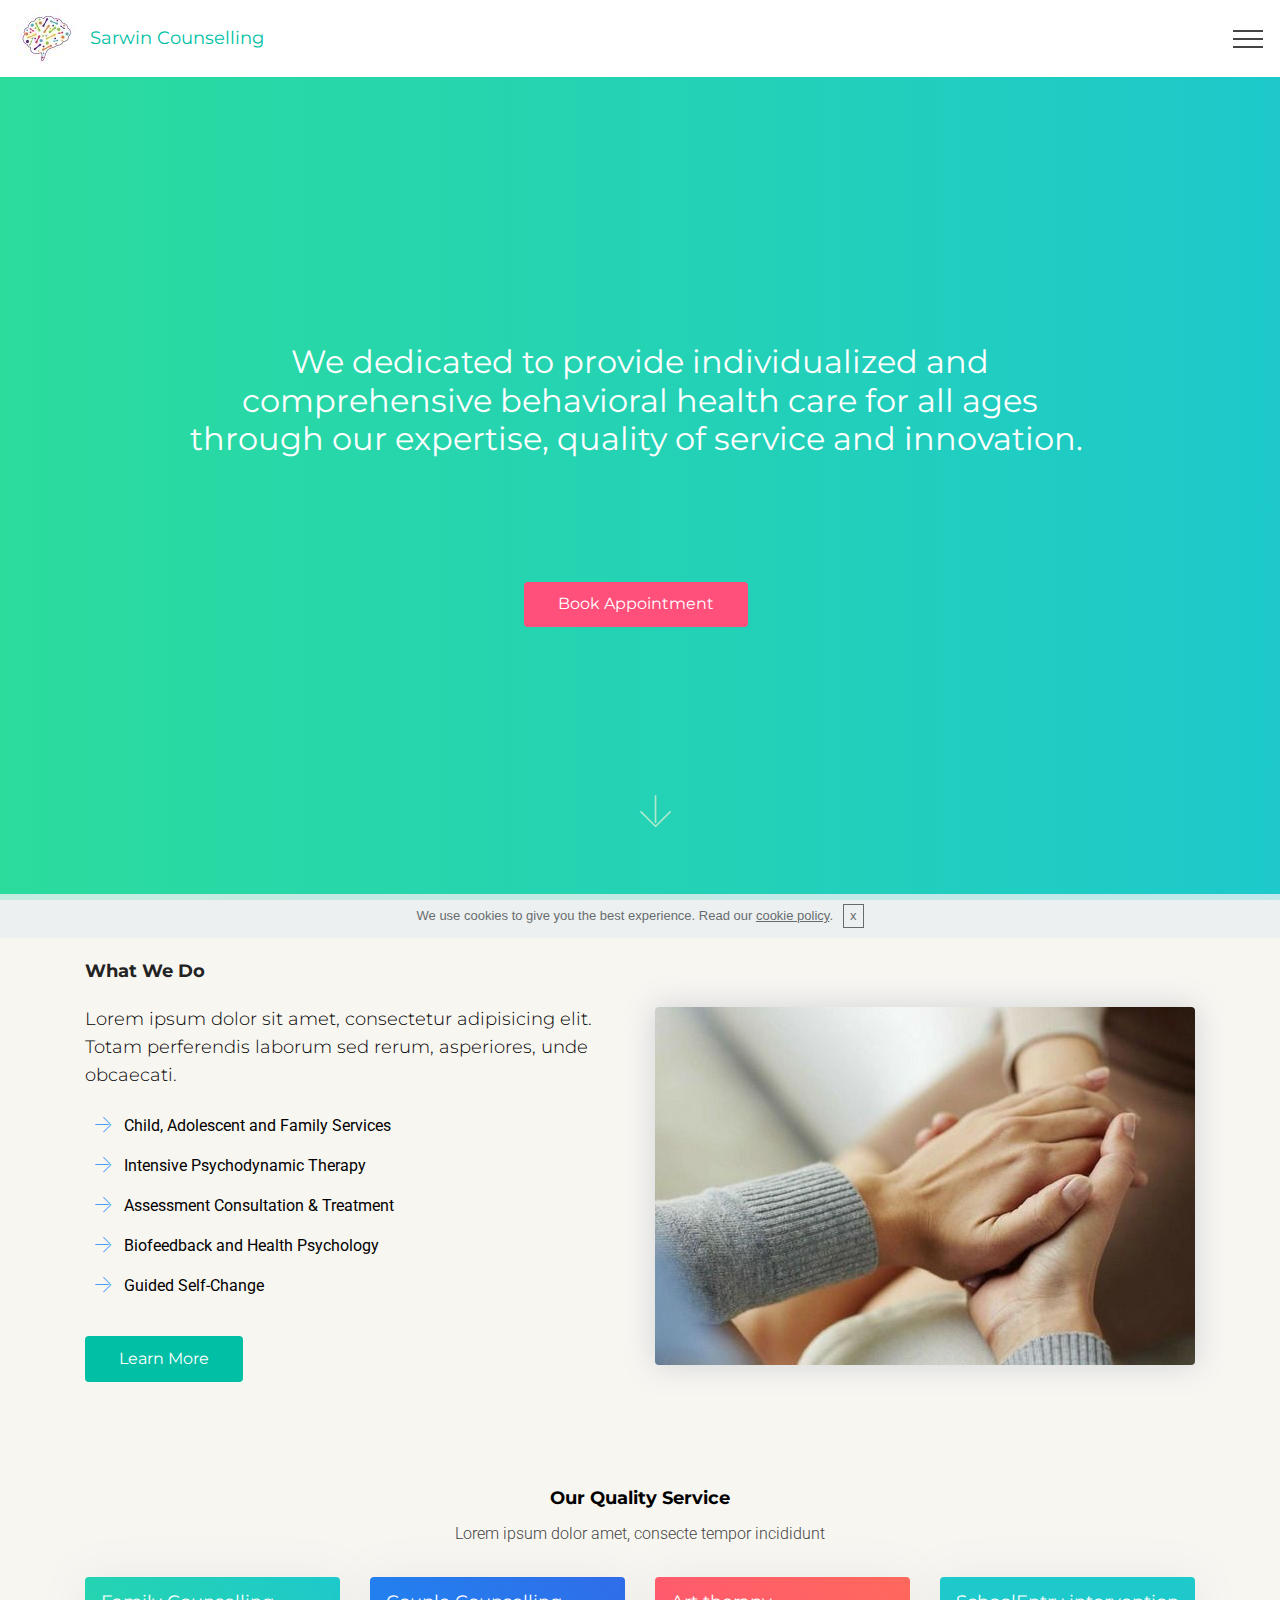
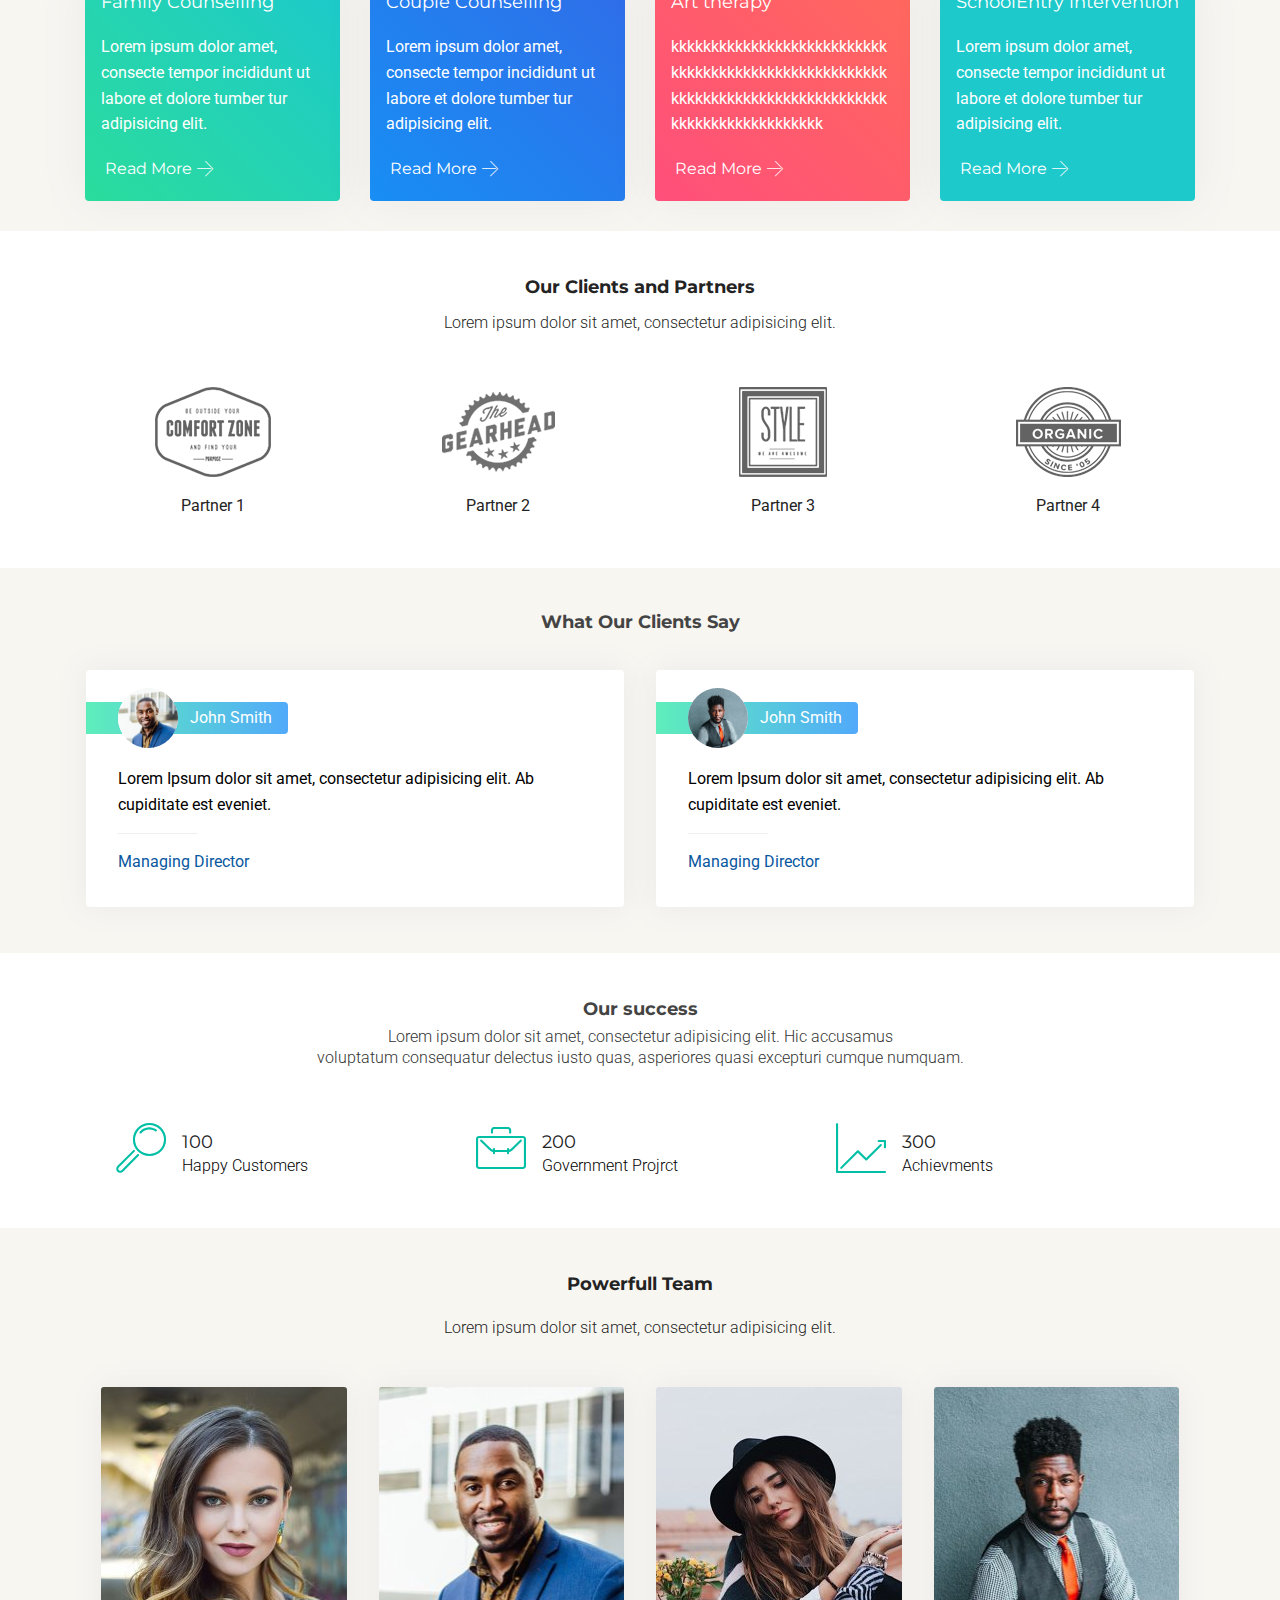
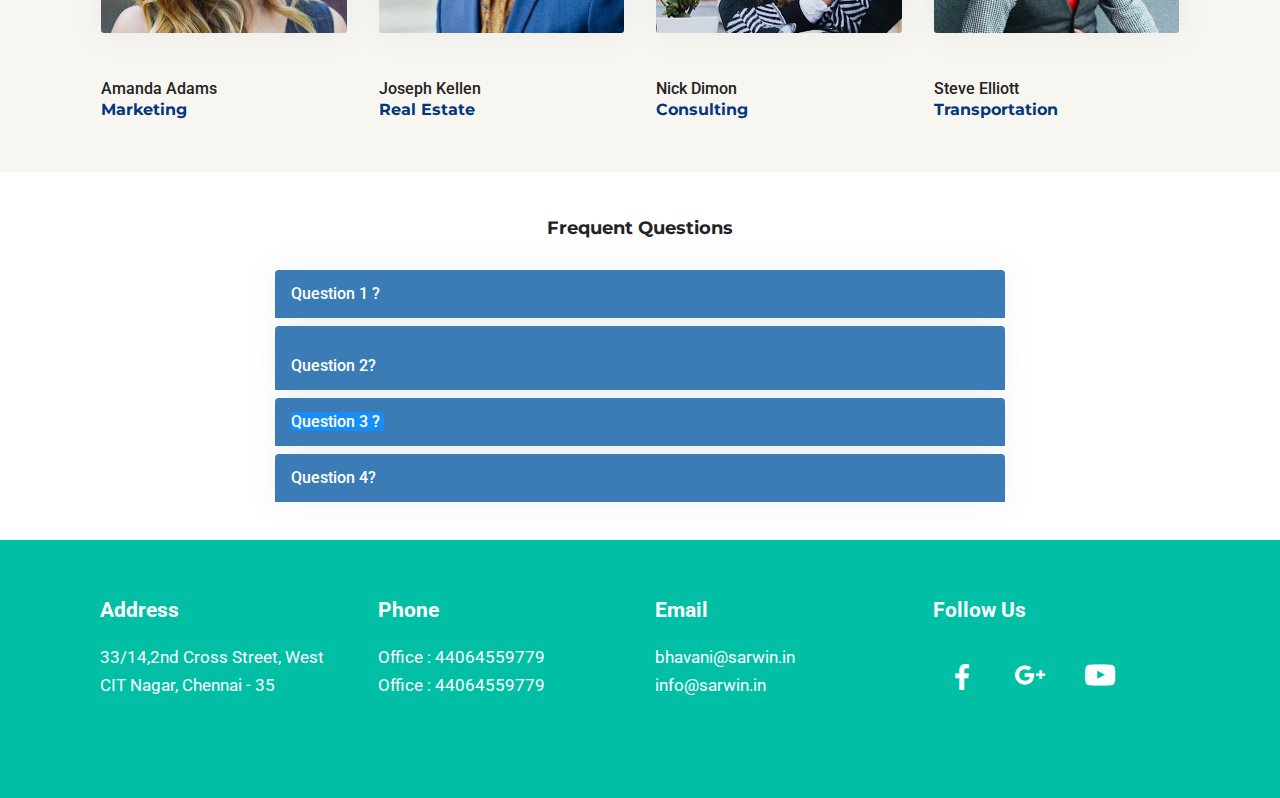
<file: index.html>
<!DOCTYPE html><html ><head><meta charset="UTF-8"><meta http-equiv="X-UA-Compatible" content="IE=edge"><meta name="generator" content="Mobirise v4.8.1, mobirise.com"><meta name="viewport" content="width=device-width, initial-scale=1, minimum-scale=1"><link rel="shortcut icon" href="assets/images/untitled-design-122x122.jpg" type="image/x-icon"><meta name="description" content=""><title>psychotherapist in chennai</title><link rel="stylesheet" href="assets/web/assets/mobirise-icons/mobirise-icons.css"><link rel="stylesheet" href="assets/tether/tether.min.css"><link rel="stylesheet" href="assets/bootstrap/css/bootstrap.min.css"><link rel="stylesheet" href="assets/bootstrap/css/bootstrap-grid.min.css"><link rel="stylesheet" href="assets/bootstrap/css/bootstrap-reboot.min.css"><link rel="stylesheet" href="assets/socicon/css/styles.css"><link rel="stylesheet" href="assets/dropdown/css/style.css"><link rel="stylesheet" href="assets/gdpr-plugin/gdpr-styles.css"><link rel="stylesheet" href="assets/theme/css/style.css"><link rel="stylesheet" href="assets/mobirise/css/mbr-additional.css" type="text/css"></head><body> <section class="menu cid-r0A1llt3iR" once="menu" id="menu2-0"><nav class="navbar navbar-dropdown navbar-fixed-top collapsed"><div class="navbar-brand"> <span class="navbar-logo"> <a href="index.html"> <img src="assets/images/untitled-design-122x122.jpg" alt="Mobirise" title="" style="height: 3.8rem;"> </a> </span> <span class="navbar-caption-wrap"><a class="navbar-caption text-info display-2" href="index.html"> Sarwin Counselling&nbsp;</a></span></div> <button class="navbar-toggler" type="button" data-toggle="collapse" data-target="#navbarSupportedContent" aria-controls="navbarNavAltMarkup" aria-expanded="false" aria-label="Toggle navigation"><div class="hamburger"> <span></span> <span></span> <span></span> <span></span></div> </button><div class="collapse navbar-collapse" id="navbarSupportedContent"><ul class="navbar-nav nav-dropdown" data-app-modern-menu="true"><li class="nav-item"> <a class="nav-link link text-black display-4" href="#top"> Home </a></li><li class="nav-item dropdown"> <a class="nav-link link text-black dropdown-toggle display-4" href="index.html#features5-q" data-toggle="dropdown-submenu" aria-expanded="false"> Services </a><div class="dropdown-menu"><a class="text-black dropdown-item display-4" href="page1.html">Family Counselling</a><a class="text-black dropdown-item display-4" href="page3.html">Couple Counselling</a><a class="text-black dropdown-item display-4" href="page2.html">Art Theraphy</a><a class="text-black dropdown-item display-4" href="page4.html">School Entry Intervention</a></div></li></ul><div class="navbar-buttons mbr-section-btn"><a class="btn btn-sm btn-secondary display-4" href="#bottom"> Contact Us </a></div></div> </nav> </section><section class="header6 cid-r0BHiJqKKp mbr-fullscreen" id="header6-15"><div class="container align-left"><div class="row justify-content-center"><div class="media-container-column mbr-white col-md-10"><h1 class="mbr-section-title align-center pb-3 mbr-fonts-style display-1"><br><br>We dedicated to provide individualized and comprehensive behavioral health care for all ages through our expertise, quality of service and innovation.&nbsp;<br><br><br></h1><div class="mbr-section-btn align-center pt-3"><a class="btn btn-md btn-primary display-4" href="https://docs.google.com/forms/d/e/1FAIpQLSf8U8kjYfvjTPsBi8zNuBFYEwM-2p6H5hWlTMu9rdGzYraTvw/viewform?usp=sf_link">Book Appointment</a></div></div></div></div><div class="mbr-arrow hidden-sm-down" aria-hidden="true"> <a href="#next"> <i class="mbri-down mbr-iconfont"></i> </a></div> </section><section class="features7 cid-r0BxdUIOrj" id="features7-u"><div class="container"><div class="row main-row"><div class="text-content mb-4 col-lg-6"><h2 class="mb-4 mbr-fonts-style mbr-section-title display-2"><strong>What We Do</strong></h2><h3 class="mbr-fonts-style mbr-text align-left mbr-light display-2">Lorem ipsum dolor sit amet, consectetur adipisicing elit. Totam perferendis laborum sed rerum, asperiores, unde obcaecati.</h3><div class="list counter-container col-12 mbr-fonts-style mbr-black display-7"><ul><li>Child, Adolescent and Family Services</li><li>Intensive Psychodynamic Therapy</li><li>Assessment Consultation &amp; Treatment</li><li>Biofeedback and Health Psychology</li><li>Guided Self-Change</li></ul></div><div class="mbr-section-btn align-left pt-3"><a class="btn btn-md btn-info display-4" href="index.html#features5-q">Learn More</a></div></div><div class="mbr-figure col-lg-6"> <a href="index.html#features7-u"><img src="assets/images/counselling-in-chennai-540x358.jpg" alt="psychiatric" title="psychology in chennai"></a></div></div></div> </section><section class="features5 cid-r0BvVslBOG" id="features5-q"><div class="container"><h2 class="mbr-fonts-style mbr-section-title align-center display-2"><strong>Our Quality Service</strong></h2><h3 class="mbr-fonts-style mbr-section-subtitle align-center mbr-light pt-3 display-5">Lorem ipsum dolor amet, consecte tempor incididunt</h3><div class="row justify-content-left"><div class="col-md-6 row-item col-lg-3"><div class="wrapper card1"><h4 class="mbr-fonts-style mbr-card-title align-left mbr-white display-2">Family Counselling</h4><p class="mbr-text mbr-fonts-style align-left display-5">Lorem ipsum dolor amet, consecte tempor incididunt ut labore et dolore tumber tur adipisicing elit.</p><div class="mbr-section-btn align-left"><a class="btn-underline mr-3 text-white display-4" href="page1.html">Read More</a></div></div></div><div class="col-md-6 row-item col-lg-3"><div class="wrapper card2"><h4 class="mbr-fonts-style mbr-card-title align-left mbr-white display-2">Couple Counselling</h4><p class="mbr-text mbr-fonts-style align-left display-5">Lorem ipsum dolor amet, consecte tempor incididunt ut labore et dolore tumber tur adipisicing elit.</p><div class="mbr-section-btn align-left"><a class="btn-underline text-white mr-3 display-4" href="page3.html">Read More</a></div></div></div><div class="col-md-6 row-item col-lg-3"><div class="wrapper card3"><h4 class="mbr-fonts-style mbr-card-title align-left mbr-white display-2">Art therapy</h4><p class="mbr-text mbr-fonts-style align-left display-5">kkkkkkkkkkkkkkkkkkkkkkkkkkkkkkkkkkkkkkkkkkkkkkkkkkkkkkkkkkkkkkkkkkkkkkkkkkkkkkkkkkkkkkkkkkkkkkkkkkkk</p><div class="mbr-section-btn align-left"><a class="btn-underline text-white mr-3 display-4" href="page2.html">Read More</a></div></div></div><div class="col-md-6 row-item col-lg-3"><div class="wrapper card4"><h4 class="mbr-fonts-style mbr-card-title align-left mbr-white display-2">SchoolEntry intervention</h4><p class="mbr-text mbr-fonts-style align-left display-5">Lorem ipsum dolor amet, consecte tempor incididunt ut labore et dolore tumber tur adipisicing elit.</p><div class="mbr-section-btn align-left"><a class="btn-underline text-white mr-3 display-4" href="page4.html">Read More</a></div></div></div></div></div> </section><section class="features3 cid-r0BG2TZPqO" id="clients2-13"><div class="container mb-4"><div class="media-container-row"><div class="col-12 align-center"><h2 class="mbr-section-title pb-2 mbr-fonts-style display-2"><strong>Our Clients and Partners</strong></h2><h3 class="mbr-section-subtitle mbr-light mbr-fonts-style display-7"> Lorem ipsum dolor sit amet, consectetur adipisicing elit.</h3></div></div></div><div class="container"><div class="row align-center justify-content-center"><div class="p-3 col-12 col-md-6 col-lg-3"><div class="client-wrapper"><div class="wrap-img"> <a href="index.html#clients2-13"><img src="assets/images/1.png" class="img-responsive clients-img" alt="demo image" title="demo image"></a></div><div class="card-box"><h3 class="client-name mbr-fonts-style display-5"> Partner 1</h3></div></div></div><div class="p-3 col-12 col-md-6 col-lg-3"><div class="client-wrapper"><div class="wrap-img"> <a href="index.html#clients2-13"><img src="assets/images/2.png" class="img-responsive clients-img" alt="demo " title="image"></a></div><div class="card-box"><h3 class="client-name mbr-fonts-style display-5"> Partner 2</h3></div></div></div><div class="p-3 col-12 col-md-6 col-lg-3"><div class="client-wrapper"><div class="wrap-img"> <a href="index.html#clients2-13"><img src="assets/images/3.png" class="img-responsive clients-img" alt="demo" title="image"></a></div><div class="card-box"><h3 class="client-name mbr-fonts-style display-5"> Partner 3</h3></div></div></div><div class="p-3 col-12 col-md-6 col-lg-3"><div class="client-wrapper"><div class="wrap-img"> <a href="index.html#clients2-13"><img src="assets/images/4.png" class="img-responsive clients-img" alt="" title=""></a></div><div class="card-box"><h3 class="client-name mbr-fonts-style display-5"> Partner 4</h3></div></div></div></div></div> </section><section class="testimonials2 cid-r0Bzr34xLV" id="testimonials2-10"><div class="container"><h2 class="mbr-fonts-style mb-3 align-center display-2"><strong>What Our Clients Say</strong></h2><div class="row justify-content-center pt-2"><div class="card col-12 col-md-6"><div class="card-box"><div class="card-header"><div class="card-img"> <a href="index.html#testimonials2-10"><img src="assets/images/face1.jpg" alt="profile" title="1"></a></div><h4 class="card-title mbr-fonts-style align-center mb-0 mbr-white display-5"> John Smith</h4></div><p class="mbr-text card-text mbr-fonts-style align-left m-0 display-7"> Lorem Ipsum dolor sit amet, consectetur adipisicing elit. Ab cupiditate est eveniet.</p><div class="underline align-left"><div class="line"></div></div><p class="mbr-text card-sign mbr-fonts-style align-left mb-0 display-7"> Managing Director</p></div></div><div class="card col-12 col-md-6"><div class="card-box"><div class="card-header"><div class="card-img"> <a href="index.html#testimonials2-10"><img src="assets/images/face3.jpg" alt="profile" title="2"></a></div><h4 class="card-title mbr-fonts-style align-center mb-0 mbr-white display-5"> John Smith</h4></div><p class="mbr-text card-text mbr-fonts-style align-left m-0 display-7"> Lorem Ipsum dolor sit amet, consectetur adipisicing elit. Ab cupiditate est eveniet.</p><div class="underline align-left"><div class="line"></div></div><p class="mbr-text card-sign mbr-fonts-style align-left mb-0 display-7"> Managing Director</p></div></div></div></div> </section><section class="counters1 counters cid-r0BzfVZKy4" id="counters1-y"><div class="container"><h2 class="mbr-section-title align-center mbr-fonts-style display-2"><strong> Our success </strong></h2><h3 class="mbr-section-subtitle mbr-fonts-style align-center mbr-light display-5"> Lorem ipsum dolor sit amet, consectetur adipisicing elit. Hic accusamus<br>voluptatum consequatur delectus iusto quas, asperiores quasi excepturi cumque numquam.</h3><div class="container pt-4 mt-2"><div class="media-container-row"><div class="card p-3 align-center col-12 col-md-6 col-lg-4"><div class="panel-item"><div class="icon-wrap "> <a href="index.html#counters1-y"><span class="mbr-iconfont mbri-search" style="color: rgb(0, 191, 165);"></span></a></div><div class="card-text"><h3 class="count pt-3 mbr-fonts-style display-2"> 100</h3><h4 class="mbr-content-title mbr-light mbr-fonts-style display-7"> Happy Customers</h4></div></div></div><div class="card p-3 align-center col-12 col-md-6 col-lg-4"><div class="panel-item"><div class="icon-wrap "> <a href="index.html#counters1-y"><span class="mbr-iconfont mbri-briefcase" style="color: rgb(0, 191, 165);"></span></a></div><div class="card-text"><h3 class="count pt-3 mbr-fonts-style display-2"> 200</h3><h4 class="mbr-content-title mbr-light mbr-fonts-style display-7"> Government Projrct</h4></div></div></div><div class="card p-3 align-center col-12 col-md-6 col-lg-4"><div class="panel-item"><div class="icon-wrap "> <a href="index.html#counters1-y"><span class="mbr-iconfont mbri-growing-chart" style="color: rgb(0, 191, 165);"></span></a></div><div class="card-text"><h3 class="count pt-3 mbr-fonts-style display-2"> 300</h3><h4 class="mbr-content-title mbr-light mbr-fonts-style display-7"> Achievments</h4></div></div></div></div></div></div> </section><section class="teams2 cid-r0Bz7mv7KR" id="teams2-x"><div class="container"><h2 class="mbr-section-title pb-3 mbr-fonts-style align-center display-2" data-appselector=".mbr-section-title "><strong> Powerfull Team </strong></h2><h3 class="mbr-section-subtitle pb-4 mbr-fonts-style align-center mbr-light display-5"> Lorem ipsum dolor sit amet, consectetur adipisicing elit.</h3><div class="media-container-row"><div class="card p-3 col-12 col-md-6 col-lg-3"><div class="card-img mb-5"> <a href="index.html#teams2-x"><img class="img-icon" src="assets/images/face2.jpg" alt="profile" title="one"></a></div><div class="card-box align-left"><h4 class="card-title mbr-fonts-style mbr-semibold display-5"> Amanda Adams</h4><h5 class="user-desc mbr-fonts-style display-4"><strong> Marketing </strong></h5></div></div><div class="card p-3 col-12 col-md-6 align-left col-lg-3"><div class="card-img mb-5"> <a href="index.html#teams2-x"><img class="img-icon" src="assets/images/face1.jpg" alt="profile " title="two"></a></div><div class="card-box"><h4 class="card-title mbr-fonts-style mbr-semibold display-5"> Joseph Kellen</h4><h5 class="user-desc mbr-fonts-style display-4"><strong> Real Estate </strong></h5></div></div><div class="card p-3 col-12 col-md-6 align-left col-lg-3"><div class="card-img mb-5"> <a href="index.html#teams2-x"><img class="img-icon" src="assets/images/face4.jpg" alt="profile" title="three"></a></div><div class="card-box"><h4 class="card-title mbr-fonts-style mbr-semibold display-5"> Nick Dimon</h4><h5 class="user-desc mbr-fonts-style display-4"><strong> Consulting </strong></h5></div></div><div class="card p-3 col-12 col-md-6 align-left col-lg-3"><div class="card-img mb-5"><div class="img-holder"> <a href="index.html#teams2-x"><img class="img-icon" src="assets/images/face3.jpg" alt="profile" title="four"></a></div></div><div class="card-box"><h4 class="card-title mbr-fonts-style mbr-semibold display-5"> Steve Elliott</h4><h5 class="user-desc mbr-fonts-style display-4"><strong> Transportation </strong></h5></div></div></div></div> </section><section class="accordion1 cid-r0BzLgS9OF" id="accordion1-11"><div class="container"><h2 class="mbr-fonts-style mbr-section-title align-center display-2"><strong>Frequent Questions</strong></h2><div class="row justify-content-center pt-4"><div class="col-md-10 col-lg-8 content-block"><div class="accordion-content"><div id="accordion" class="panel-group accordionStyles accordion " role="tablist" aria-multiselectable="true"><div class="card"><div class="card-header" role="tab" id="headingOne"> <a role="button" class="collapsed panel-title text-black" data-toggle="collapse" data-core="" href="#collapse1" aria-expanded="false" aria-controls="collapse1"><h4 class="mbr-fonts-style header-text display-5">Question 1 ?</h4> </a></div><div id="collapse1" class="panel-collapse noScroll collapse" role="tabpanel" aria-labelledby="headingOne" data-parent="#accordion"><div class="panel-body p-4"><p class="mbr-fonts-style panel-text mbr-text display-7"> Lorem Ipsum dolor sit amet, consectetur adipisicing elit. Voluptatibus, voluptas explicabo molestiae tempore natus velit sed aliquam ut! Culpa asperiores, error ullam qui! Commodi nobis distinctio aperiam totam perferendis quas.</p></div></div></div><div class="card"><div class="card-header" role="tab" id="headingTwo"> <a role="button" class="collapsed panel-title text-black" data-toggle="collapse" data-core="" href="#collapse2" aria-expanded="false" aria-controls="collapse2"><h4 class="mbr-fonts-style header-text display-5"><div><br></div><div>Question 2?</div></h4> </a></div><div id="collapse2" class="panel-collapse noScroll collapse" role="tabpanel" aria-labelledby="headingTwo" data-parent="#accordion"><div class="panel-body p-4"><p class="mbr-fonts-style panel-text mbr-text display-7"> Lorem Ipsum dolor sit amet, consectetur adipisicing elit. Id ullam sint repellat! Aliquid, odio magni ab rem eos odit, deleniti laboriosam voluptas inventore, iste suscipit sed ipsa! Ut aliquam, alias.</p></div></div></div><div class="card"><div class="card-header" role="tab" id="headingThree"> <a role="button" class="collapsed panel-title text-black" data-toggle="collapse" data-core="" href="#collapse3" aria-expanded="false" aria-controls="collapse3"><h4 class="mbr-fonts-style header-text display-5"><div><span style="background-color: rgb(24, 142, 244);">Question 3 ?&nbsp;</span><br></div></h4></a></div><div id="collapse3" class="panel-collapse noScroll collapse" role="tabpanel" aria-labelledby="headingThree" data-parent="#accordion"><div class="panel-body p-4"><p class="mbr-fonts-style panel-text mbr-text display-7"> Lorem Ipsum dolor sit amet, consectetur adipisicing elit. Illum sed exercitationem reiciendis suscipit sunt enim, tempore ex debitis fuga dolorum aliquid ea libero atque optio. Molestiae ullam at, quasi alias.</p></div></div></div><div class="card"><div class="card-header" role="tab" id="headingFour"> <a role="button" class="collapsed panel-title text-black" data-toggle="collapse" data-core="" href="#collapse4" aria-expanded="false" aria-controls="collapse4"><h4 class="mbr-fonts-style header-text display-5"><div>Question 4?&nbsp;<br></div></h4></a></div><div id="collapse4" class="panel-collapse noScroll collapse" role="tabpanel" aria-labelledby="headingFour" data-parent="#accordion"><div class="panel-body p-4"><p class="mbr-fonts-style panel-text mbr-text display-7"> Lorem Ipsum dolor sit amet, consectetur adipisicing elit. Voluptate veniam accusamus eaque recusandae modi velit a praesentium ipsa animi facilis repellendus magnam aliquam, numquam debitis fuga laboriosam, quos aut adipisci.</p></div></div></div></div></div></div></div></div> </section><section class="cid-r0BzM7caQ7" id="footer2-12"><div class="container"><div class="media-container-row content text-white"><div class="col-md-6 mbr-fonts-style display-7 col-lg-3"><h5 class="pb-3 mbr-black title-card"><strong> Address </strong></h5><p class="mbr-text p-title">33/14,2nd Cross Street, West <br>CIT Nagar,&nbsp;Chennai - 35&nbsp;</p></div><div class="col-md-6 mbr-fonts-style display-7 col-lg-3"><h5 class="pb-3 mbr-black title-card"><strong> Phone </strong></h5><p class="mbr-text p-title"> Office : 44064559779&nbsp;<br>Office : 44064559779</p></div><div class="col-md-6 mbr-fonts-style display-7 col-lg-3"><h5 class="pb-3 mbr-black title-card"><strong> Email </strong></h5><p class="mbr-text p-title">bhavani@sarwin.in&nbsp;<br>info@sarwin.in</p></div><div class="col-md-6 mbr-fonts-style display-7 col-lg-3"><h5 class="pb-3 mbr-black title-card"><strong> Follow Us&nbsp;</strong></h5><div class="social-media pb-3 align-left"><ul><li> <a class="icon-transition" href="https://www.facebook.com/Sarwincounseling/" target="_blank"> <span class="mbr-iconfont socicon-facebook socicon" style="color: rgb(255, 255, 255); font-size: 26px;"></span> </a></li><li> <a class="icon-transition" href="https://plus.google.com/107271914505409178655" target="_blank"> <span class="mbr-iconfont socicon-googleplus socicon" style="font-size: 30px;"></span> </a></li><li> <a class="icon-transition" href="https://www.youtube.com/channel/UCbPl_s7AANiRzdSbJHLCE3Q" target="_blank"> <span class="mbr-iconfont socicon-youtube socicon" style="font-size: 30px;"></span> </a></li></ul></div></div></div></div> </section> <script src="assets/web/assets/jquery/jquery.min.js"></script> <script src="assets/popper/popper.min.js"></script> <script src="assets/tether/tether.min.js"></script> <script src="assets/bootstrap/js/bootstrap.min.js"></script> <script src="assets/smoothscroll/smooth-scroll.js"></script> <script src="assets/viewportchecker/jquery.viewportchecker.js"></script> <script src="assets/cookies-alert-plugin/cookies-alert-core.js"></script> <script src="assets/cookies-alert-plugin/cookies-alert-script.js"></script> <script src="assets/dropdown/js/script.min.js"></script> <script src="assets/touch-swipe/jquery.touch-swipe.min.js"></script> <script src="assets/theme/js/script.js"></script> <div id="fb-root"></div> <script>(function(d,s,id){var js,fjs=d.getElementsByTagName(s)[0];if(d.getElementById(id))return;js=d.createElement(s);js.id=id;js.src='https://connect.facebook.net/en_US/sdk/xfbml.customerchat.js#xfbml=1&version=v2.12&autoLogAppEvents=1';fjs.parentNode.insertBefore(js,fjs);}(document,'script','facebook-jssdk'));</script> <div class="fb-customerchat" attribution=setup_tool page_id="615479185509270"></div> <input name="cookieData" type="hidden" data-cookie-text="We use cookies to give you the best experience. Read our <a href='privacy.html'>cookie policy</a>."></body></html>
</file>
<file: assets/web/assets/mobirise-icons/mobirise-icons.css>
@font-face {
  font-family: 'MobiriseIcons';
  src:  url('mobirise-icons.eot?spat4u');
  src:  url('mobirise-icons.eot?spat4u#iefix') format('embedded-opentype'),
    url('mobirise-icons.ttf?spat4u') format('truetype'),
    url('mobirise-icons.woff?spat4u') format('woff'),
    url('mobirise-icons.svg?spat4u#MobiriseIcons') format('svg');
  font-weight: normal;
  font-style: normal;
}

[class^="mbri-"], [class*=" mbri-"] {
  /* use !important to prevent issues with browser extensions that change fonts */
  font-family: MobiriseIcons !important;
  speak: none;
  font-style: normal;
  font-weight: normal;
  font-variant: normal;
  text-transform: none;
  line-height: 1;

  /* Better Font Rendering =========== */
  -webkit-font-smoothing: antialiased;
  -moz-osx-font-smoothing: grayscale;
}

.mbri-add-submenu:before {
  content: "\e900";
}
.mbri-alert:before {
  content: "\e901";
}
.mbri-align-center:before {
  content: "\e902";
}
.mbri-align-justify:before {
  content: "\e903";
}
.mbri-align-left:before {
  content: "\e904";
}
.mbri-align-right:before {
  content: "\e905";
}
.mbri-android:before {
  content: "\e906";
}
.mbri-apple:before {
  content: "\e907";
}
.mbri-arrow-down:before {
  content: "\e908";
}
.mbri-arrow-next:before {
  content: "\e909";
}
.mbri-arrow-prev:before {
  content: "\e90a";
}
.mbri-arrow-up:before {
  content: "\e90b";
}
.mbri-bold:before {
  content: "\e90c";
}
.mbri-bookmark:before {
  content: "\e90d";
}
.mbri-bootstrap:before {
  content: "\e90e";
}
.mbri-briefcase:before {
  content: "\e90f";
}
.mbri-browse:before {
  content: "\e910";
}
.mbri-bulleted-list:before {
  content: "\e911";
}
.mbri-calendar:before {
  content: "\e912";
}
.mbri-camera:before {
  content: "\e913";
}
.mbri-cart-add:before {
  content: "\e914";
}
.mbri-cart-full:before {
  content: "\e915";
}
.mbri-cash:before {
  content: "\e916";
}
.mbri-change-style:before {
  content: "\e917";
}
.mbri-chat:before {
  content: "\e918";
}
.mbri-clock:before {
  content: "\e919";
}
.mbri-close:before {
  content: "\e91a";
}
.mbri-cloud:before {
  content: "\e91b";
}
.mbri-code:before {
  content: "\e91c";
}
.mbri-contact-form:before {
  content: "\e91d";
}
.mbri-credit-card:before {
  content: "\e91e";
}
.mbri-cursor-click:before {
  content: "\e91f";
}
.mbri-cust-feedback:before {
  content: "\e920";
}
.mbri-database:before {
  content: "\e921";
}
.mbri-delivery:before {
  content: "\e922";
}
.mbri-desktop:before {
  content: "\e923";
}
.mbri-devices:before {
  content: "\e924";
}
.mbri-down:before {
  content: "\e925";
}
.mbri-download:before {
  content: "\e989";
}
.mbri-drag-n-drop:before {
  content: "\e927";
}
.mbri-drag-n-drop2:before {
  content: "\e928";
}
.mbri-edit:before {
  content: "\e929";
}
.mbri-edit2:before {
  content: "\e92a";
}
.mbri-error:before {
  content: "\e92b";
}
.mbri-extension:before {
  content: "\e92c";
}
.mbri-features:before {
  content: "\e92d";
}
.mbri-file:before {
  content: "\e92e";
}
.mbri-flag:before {
  content: "\e92f";
}
.mbri-folder:before {
  content: "\e930";
}
.mbri-gift:before {
  content: "\e931";
}
.mbri-github:before {
  content: "\e932";
}
.mbri-globe:before {
  content: "\e933";
}
.mbri-globe-2:before {
  content: "\e934";
}
.mbri-growing-chart:before {
  content: "\e935";
}
.mbri-hearth:before {
  content: "\e936";
}
.mbri-help:before {
  content: "\e937";
}
.mbri-home:before {
  content: "\e938";
}
.mbri-hot-cup:before {
  content: "\e939";
}
.mbri-idea:before {
  content: "\e93a";
}
.mbri-image-gallery:before {
  content: "\e93b";
}
.mbri-image-slider:before {
  content: "\e93c";
}
.mbri-info:before {
  content: "\e93d";
}
.mbri-italic:before {
  content: "\e93e";
}
.mbri-key:before {
  content: "\e93f";
}
.mbri-laptop:before {
  content: "\e940";
}
.mbri-layers:before {
  content: "\e941";
}
.mbri-left-right:before {
  content: "\e942";
}
.mbri-left:before {
  content: "\e943";
}
.mbri-letter:before {
  content: "\e944";
}
.mbri-like:before {
  content: "\e945";
}
.mbri-link:before {
  content: "\e946";
}
.mbri-lock:before {
  content: "\e947";
}
.mbri-login:before {
  content: "\e948";
}
.mbri-logout:before {
  content: "\e949";
}
.mbri-magic-stick:before {
  content: "\e94a";
}
.mbri-map-pin:before {
  content: "\e94b";
}
.mbri-menu:before {
  content: "\e94c";
}
.mbri-mobile:before {
  content: "\e94d";
}
.mbri-mobile2:before {
  content: "\e94e";
}
.mbri-mobirise:before {
  content: "\e94f";
}
.mbri-more-horizontal:before {
  content: "\e950";
}
.mbri-more-vertical:before {
  content: "\e951";
}
.mbri-music:before {
  content: "\e952";
}
.mbri-new-file:before {
  content: "\e953";
}
.mbri-numbered-list:before {
  content: "\e954";
}
.mbri-opened-folder:before {
  content: "\e955";
}
.mbri-pages:before {
  content: "\e956";
}
.mbri-paper-plane:before {
  content: "\e957";
}
.mbri-paperclip:before {
  content: "\e958";
}
.mbri-photo:before {
  content: "\e959";
}
.mbri-photos:before {
  content: "\e95a";
}
.mbri-pin:before {
  content: "\e95b";
}
.mbri-play:before {
  content: "\e95c";
}
.mbri-plus:before {
  content: "\e95d";
}
.mbri-preview:before {
  content: "\e95e";
}
.mbri-print:before {
  content: "\e95f";
}
.mbri-protect:before {
  content: "\e960";
}
.mbri-question:before {
  content: "\e961";
}
.mbri-quote-left:before {
  content: "\e962";
}
.mbri-quote-right:before {
  content: "\e963";
}
.mbri-refresh:before {
  content: "\e964";
}
.mbri-responsive:before {
  content: "\e965";
}
.mbri-right:before {
  content: "\e966";
}
.mbri-rocket:before {
  content: "\e967";
}
.mbri-sad-face:before {
  content: "\e968";
}
.mbri-sale:before {
  content: "\e969";
}
.mbri-save:before {
  content: "\e96a";
}
.mbri-search:before {
  content: "\e96b";
}
.mbri-setting:before {
  content: "\e96c";
}
.mbri-setting2:before {
  content: "\e96d";
}
.mbri-setting3:before {
  content: "\e96e";
}
.mbri-share:before {
  content: "\e96f";
}
.mbri-shopping-bag:before {
  content: "\e970";
}
.mbri-shopping-basket:before {
  content: "\e971";
}
.mbri-shopping-cart:before {
  content: "\e972";
}
.mbri-sites:before {
  content: "\e973";
}
.mbri-smile-face:before {
  content: "\e974";
}
.mbri-speed:before {
  content: "\e975";
}
.mbri-star:before {
  content: "\e976";
}
.mbri-success:before {
  content: "\e977";
}
.mbri-sun:before {
  content: "\e978";
}
.mbri-sun2:before {
  content: "\e979";
}
.mbri-tablet:before {
  content: "\e97a";
}
.mbri-tablet-vertical:before {
  content: "\e97b";
}
.mbri-target:before {
  content: "\e97c";
}
.mbri-timer:before {
  content: "\e97d";
}
.mbri-to-ftp:before {
  content: "\e97e";
}
.mbri-to-local-drive:before {
  content: "\e97f";
}
.mbri-touch-swipe:before {
  content: "\e980";
}
.mbri-touch:before {
  content: "\e981";
}
.mbri-trash:before {
  content: "\e982";
}
.mbri-underline:before {
  content: "\e983";
}
.mbri-unlink:before {
  content: "\e984";
}
.mbri-unlock:before {
  content: "\e985";
}
.mbri-up-down:before {
  content: "\e986";
}
.mbri-up:before {
  content: "\e987";
}
.mbri-update:before {
  content: "\e988";
}
.mbri-upload:before {
 content: "\e926"; 
}
.mbri-user:before {
  content: "\e98a";
}
.mbri-user2:before {
  content: "\e98b";
}
.mbri-users:before {
  content: "\e98c";
}
.mbri-video:before {
  content: "\e98d";
}
.mbri-video-play:before {
  content: "\e98e";
}
.mbri-watch:before {
  content: "\e98f";
}
.mbri-website-theme:before {
  content: "\e990";
}
.mbri-wifi:before {
  content: "\e991";
}
.mbri-windows:before {
  content: "\e992";
}
.mbri-zoom-out:before {
  content: "\e993";
}
.mbri-redo:before {
  content: "\e994";
}
.mbri-undo:before {
  content: "\e995";
}
</file>
<file: assets/socicon/css/styles.css>
@charset "UTF-8";

@font-face {
  font-family: "socicon";
  src:url("../fonts/socicon.eot");
  src:url("../fonts/socicon.eot?#iefix") format("embedded-opentype"),
    url("../fonts/socicon.woff") format("woff"),
    url("../fonts/socicon.ttf") format("truetype"),
    url("../fonts/socicon.svg#socicon") format("svg");
  font-weight: normal;
  font-style: normal;

}

[data-icon]:before {
  font-family: "socicon" !important;
  content: attr(data-icon);
  font-style: normal !important;
  font-weight: normal !important;
  font-variant: normal !important;
  text-transform: none !important;
  speak: none;
  line-height: 1;
  -webkit-font-smoothing: antialiased;
  -moz-osx-font-smoothing: grayscale;
}

[class^="socicon-"]:before,
[class*=" socicon-"]:before {
  font-family: "socicon" !important;
  font-style: normal !important;
  font-weight: normal !important;
  font-variant: normal !important;
  text-transform: none !important;
  speak: none;
  line-height: 1;
  -webkit-font-smoothing: antialiased;
  -moz-osx-font-smoothing: grayscale;
}

.socicon-modelmayhem:before {
  content: "\e000";
}
.socicon-mixcloud:before {
  content: "\e001";
}
.socicon-drupal:before {
  content: "\e002";
}
.socicon-swarm:before {
  content: "\e003";
}
.socicon-istock:before {
  content: "\e004";
}
.socicon-yammer:before {
  content: "\e005";
}
.socicon-ello:before {
  content: "\e006";
}
.socicon-stackoverflow:before {
  content: "\e007";
}
.socicon-persona:before {
  content: "\e008";
}
.socicon-triplej:before {
  content: "\e009";
}
.socicon-houzz:before {
  content: "\e00a";
}
.socicon-rss:before {
  content: "\e00b";
}
.socicon-paypal:before {
  content: "\e00c";
}
.socicon-odnoklassniki:before {
  content: "\e00d";
}
.socicon-airbnb:before {
  content: "\e00e";
}
.socicon-periscope:before {
  content: "\e00f";
}
.socicon-outlook:before {
  content: "\e010";
}
.socicon-coderwall:before {
  content: "\e011";
}
.socicon-tripadvisor:before {
  content: "\e012";
}
.socicon-appnet:before {
  content: "\e013";
}
.socicon-goodreads:before {
  content: "\e014";
}
.socicon-tripit:before {
  content: "\e015";
}
.socicon-lanyrd:before {
  content: "\e016";
}
.socicon-slideshare:before {
  content: "\e017";
}
.socicon-buffer:before {
  content: "\e018";
}
.socicon-disqus:before {
  content: "\e019";
}
.socicon-vkontakte:before {
  content: "\e01a";
}
.socicon-whatsapp:before {
  content: "\e01b";
}
.socicon-patreon:before {
  content: "\e01c";
}
.socicon-storehouse:before {
  content: "\e01d";
}
.socicon-pocket:before {
  content: "\e01e";
}
.socicon-mail:before {
  content: "\e01f";
}
.socicon-blogger:before {
  content: "\e020";
}
.socicon-technorati:before {
  content: "\e021";
}
.socicon-reddit:before {
  content: "\e022";
}
.socicon-dribbble:before {
  content: "\e023";
}
.socicon-stumbleupon:before {
  content: "\e024";
}
.socicon-digg:before {
  content: "\e025";
}
.socicon-envato:before {
  content: "\e026";
}
.socicon-behance:before {
  content: "\e027";
}
.socicon-delicious:before {
  content: "\e028";
}
.socicon-deviantart:before {
  content: "\e029";
}
.socicon-forrst:before {
  content: "\e02a";
}
.socicon-play:before {
  content: "\e02b";
}
.socicon-zerply:before {
  content: "\e02c";
}
.socicon-wikipedia:before {
  content: "\e02d";
}
.socicon-apple:before {
  content: "\e02e";
}
.socicon-flattr:before {
  content: "\e02f";
}
.socicon-github:before {
  content: "\e030";
}
.socicon-renren:before {
  content: "\e031";
}
.socicon-friendfeed:before {
  content: "\e032";
}
.socicon-newsvine:before {
  content: "\e033";
}
.socicon-identica:before {
  content: "\e034";
}
.socicon-bebo:before {
  content: "\e035";
}
.socicon-zynga:before {
  content: "\e036";
}
.socicon-steam:before {
  content: "\e037";
}
.socicon-xbox:before {
  content: "\e038";
}
.socicon-windows:before {
  content: "\e039";
}
.socicon-qq:before {
  content: "\e03a";
}
.socicon-douban:before {
  content: "\e03b";
}
.socicon-meetup:before {
  content: "\e03c";
}
.socicon-playstation:before {
  content: "\e03d";
}
.socicon-android:before {
  content: "\e03e";
}
.socicon-snapchat:before {
  content: "\e03f";
}
.socicon-twitter:before {
  content: "\e040";
}
.socicon-facebook:before {
  content: "\e041";
}
.socicon-googleplus:before {
  content: "\e042";
}
.socicon-pinterest:before {
  content: "\e043";
}
.socicon-foursquare:before {
  content: "\e044";
}
.socicon-yahoo:before {
  content: "\e045";
}
.socicon-skype:before {
  content: "\e046";
}
.socicon-yelp:before {
  content: "\e047";
}
.socicon-feedburner:before {
  content: "\e048";
}
.socicon-linkedin:before {
  content: "\e049";
}
.socicon-viadeo:before {
  content: "\e04a";
}
.socicon-xing:before {
  content: "\e04b";
}
.socicon-myspace:before {
  content: "\e04c";
}
.socicon-soundcloud:before {
  content: "\e04d";
}
.socicon-spotify:before {
  content: "\e04e";
}
.socicon-grooveshark:before {
  content: "\e04f";
}
.socicon-lastfm:before {
  content: "\e050";
}
.socicon-youtube:before {
  content: "\e051";
}
.socicon-vimeo:before {
  content: "\e052";
}
.socicon-dailymotion:before {
  content: "\e053";
}
.socicon-vine:before {
  content: "\e054";
}
.socicon-flickr:before {
  content: "\e055";
}
.socicon-500px:before {
  content: "\e056";
}
.socicon-wordpress:before {
  content: "\e058";
}
.socicon-tumblr:before {
  content: "\e059";
}
.socicon-twitch:before {
  content: "\e05a";
}
.socicon-8tracks:before {
  content: "\e05b";
}
.socicon-amazon:before {
  content: "\e05c";
}
.socicon-icq:before {
  content: "\e05d";
}
.socicon-smugmug:before {
  content: "\e05e";
}
.socicon-ravelry:before {
  content: "\e05f";
}
.socicon-weibo:before {
  content: "\e060";
}
.socicon-baidu:before {
  content: "\e061";
}
.socicon-angellist:before {
  content: "\e062";
}
.socicon-ebay:before {
  content: "\e063";
}
.socicon-imdb:before {
  content: "\e064";
}
.socicon-stayfriends:before {
  content: "\e065";
}
.socicon-residentadvisor:before {
  content: "\e066";
}
.socicon-google:before {
  content: "\e067";
}
.socicon-yandex:before {
  content: "\e068";
}
.socicon-sharethis:before {
  content: "\e069";
}
.socicon-bandcamp:before {
  content: "\e06a";
}
.socicon-itunes:before {
  content: "\e06b";
}
.socicon-deezer:before {
  content: "\e06c";
}
.socicon-telegram:before {
  content: "\e06e";
}
.socicon-openid:before {
  content: "\e06f";
}
.socicon-amplement:before {
  content: "\e070";
}
.socicon-viber:before {
  content: "\e071";
}
.socicon-zomato:before {
  content: "\e072";
}
.socicon-draugiem:before {
  content: "\e074";
}
.socicon-endomodo:before {
  content: "\e075";
}
.socicon-filmweb:before {
  content: "\e076";
}
.socicon-stackexchange:before {
  content: "\e077";
}
.socicon-wykop:before {
  content: "\e078";
}
.socicon-teamspeak:before {
  content: "\e079";
}
.socicon-teamviewer:before {
  content: "\e07a";
}
.socicon-ventrilo:before {
  content: "\e07b";
}
.socicon-younow:before {
  content: "\e07c";
}
.socicon-raidcall:before {
  content: "\e07d";
}
.socicon-mumble:before {
  content: "\e07e";
}
.socicon-medium:before {
  content: "\e06d";
}
.socicon-bebee:before {
  content: "\e07f";
}
.socicon-hitbox:before {
  content: "\e080";
}
.socicon-reverbnation:before {
  content: "\e081";
}
.socicon-formulr:before {
  content: "\e082";
}
.socicon-instagram:before {
  content: "\e057";
}
.socicon-battlenet:before {
  content: "\e083";
}
.socicon-chrome:before {
  content: "\e084";
}
.socicon-discord:before {
  content: "\e086";
}
.socicon-issuu:before {
  content: "\e087";
}
.socicon-macos:before {
  content: "\e088";
}
.socicon-firefox:before {
  content: "\e089";
}
.socicon-opera:before {
  content: "\e08d";
}
.socicon-keybase:before {
  content: "\e090";
}
.socicon-alliance:before {
  content: "\e091";
}
.socicon-livejournal:before {
  content: "\e092";
}
.socicon-googlephotos:before {
  content: "\e093";
}
.socicon-horde:before {
  content: "\e094";
}
.socicon-etsy:before {
  content: "\e095";
}
.socicon-zapier:before {
  content: "\e096";
}
.socicon-google-scholar:before {
  content: "\e097";
}
.socicon-researchgate:before {
  content: "\e098";
}
.socicon-wechat:before {
  content: "\e099";
}
.socicon-strava:before {
  content: "\e09a";
}
.socicon-line:before {
  content: "\e09b";
}
.socicon-lyft:before {
  content: "\e09c";
}
.socicon-uber:before {
  content: "\e09d";
}
.socicon-songkick:before {
  content: "\e09e";
}
.socicon-viewbug:before {
  content: "\e09f";
}
.socicon-googlegroups:before {
  content: "\e0a0";
}
.socicon-quora:before {
  content: "\e073";
}
.socicon-diablo:before {
  content: "\e085";
}
.socicon-blizzard:before {
  content: "\e0a1";
}
.socicon-hearthstone:before {
  content: "\e08b";
}
.socicon-heroes:before {
  content: "\e08a";
}
.socicon-overwatch:before {
  content: "\e08c";
}
.socicon-warcraft:before {
  content: "\e08e";
}
.socicon-starcraft:before {
  content: "\e08f";
}
.socicon-beam:before {
  content: "\e0a2";
}
.socicon-curse:before {
  content: "\e0a3";
}
.socicon-player:before {
  content: "\e0a4";
}
.socicon-streamjar:before {
  content: "\e0a5";
}
.socicon-nintendo:before {
  content: "\e0a6";
}
.socicon-hellocoton:before {
  content: "\e0a7";
}
</file>
<file: assets/dropdown/css/style.css>
.navbar-dropdown{left:0;padding:0;position:absolute;right:0;top:0;transition:all .45s ease;z-index:1030;background:#282828}.nav-dropdown .dropdown-item:focus,.nav-dropdown .dropdown-item:hover,.navbar-dropdown.bg-color.transparent{background:0 0}.navbar-dropdown .navbar-logo{margin-right:.8rem;transition:margin .3s ease-in-out;vertical-align:middle}.navbar-dropdown .navbar-logo img{height:3.125rem;transition:all .3s ease-in-out}.navbar-dropdown .navbar-logo.mbr-iconfont{font-size:3.125rem;line-height:3.125rem}.navbar-dropdown .navbar-caption{font-weight:700;white-space:normal;vertical-align:-4px;line-height:3.125rem!important}.navbar-dropdown .navbar-caption,.navbar-dropdown .navbar-caption:hover{color:inherit;text-decoration:none}.navbar-dropdown .mbr-iconfont+.navbar-caption{vertical-align:-1px}.navbar-dropdown.navbar-fixed-top{position:fixed}.navbar-dropdown .navbar-brand span{vertical-align:-4px}.navbar-dropdown.navbar-short .navbar-brand{padding:.625rem 0}.navbar-dropdown.navbar-short .navbar-brand span{vertical-align:-1px}.navbar-dropdown.navbar-short .navbar-caption{line-height:2.375rem!important;vertical-align:-2px}.navbar-dropdown.navbar-short .navbar-logo{margin-right:.5rem}.navbar-dropdown.navbar-short .navbar-logo img{height:2.375rem}.navbar-dropdown.navbar-short .navbar-logo.mbr-iconfont{font-size:2.375rem;line-height:2.375rem}.navbar-dropdown.navbar-short .mbr-table-cell{height:3.625rem}.navbar-dropdown .navbar-close{left:.6875rem;position:fixed;top:.75rem;z-index:1000}.navbar-dropdown .hamburger-icon{content:"";display:inline-block;vertical-align:middle;width:16px;-webkit-box-shadow:0 -6px 0 1px #282828,0 0 0 1px #282828,0 6px 0 1px #282828;-moz-box-shadow:0 -6px 0 1px #282828,0 0 0 1px #282828,0 6px 0 1px #282828;box-shadow:0 -6px 0 1px #282828,0 0 0 1px #282828,0 6px 0 1px #282828}.dropdown-menu .dropdown-toggle[data-toggle=dropdown-submenu]::after{border-bottom:.35em solid transparent;border-left:.35em solid;border-right:0;border-top:.35em solid transparent;margin-left:.3rem}.dropdown-menu .dropdown-item:focus{outline:0}.nav-dropdown{font-size:.75rem;font-weight:500;height:auto!important}.nav-dropdown .nav-btn{padding-left:1rem}.nav-dropdown .link{margin:.667em 1.667em;font-weight:500;padding:0;transition:color .2s ease-in-out}.nav-dropdown .link.dropdown-toggle{margin-right:2.583em}.nav-dropdown .link.dropdown-toggle::after{margin-left:.25rem;border-top:.35em solid;border-right:.35em solid transparent;border-left:.35em solid transparent;border-bottom:0}.nav-dropdown .link.dropdown-toggle[aria-expanded=true]{margin:0;padding:.667em 3.263em .667em 1.667em}.nav-dropdown .dropdown-item::after,.nav-dropdown .link::after{color:inherit}.nav-dropdown .btn{font-size:.75rem;font-weight:700;letter-spacing:0;margin-bottom:0;padding-left:1.25rem;padding-right:1.25rem}.nav-dropdown .dropdown-menu{border-radius:0;border:0;left:0;margin:0;padding-bottom:1.25rem;padding-top:1.25rem;position:relative}.nav-dropdown .dropdown-submenu{margin-left:.125rem;top:0}.nav-dropdown .dropdown-item{font-weight:500;line-height:2;padding:.3846em 4.615em .3846em 1.5385em;position:relative;transition:color .2s ease-in-out,background-color .2s ease-in-out}.nav-dropdown .dropdown-item::after{margin-top:-.3077em;position:absolute;right:1.1538em;top:50%}@media (max-width:767px){.nav-dropdown.navbar-toggleable-sm{bottom:0;display:none;left:0;overflow-x:hidden;position:fixed;top:0;transform:translateX(-100%);-ms-transform:translateX(-100%);-webkit-transform:translateX(-100%);width:18.75rem;z-index:999}}.nav-dropdown.navbar-toggleable-xl{bottom:0;display:none;left:0;overflow-x:hidden;position:fixed;top:0;transform:translateX(-100%);-ms-transform:translateX(-100%);-webkit-transform:translateX(-100%);width:18.75rem;z-index:999}.nav-dropdown-sm{display:block!important;overflow-x:hidden;overflow:auto;padding-top:3.875rem}.nav-dropdown-sm::after{content:"";display:block;height:3rem;width:100%}.nav-dropdown-sm.collapse.in~.navbar-close{display:block!important}.nav-dropdown-sm.collapse.in,.nav-dropdown-sm.collapsing{transform:translateX(0);-ms-transform:translateX(0);-webkit-transform:translateX(0);transition:all .25s ease-out;-webkit-transition:all .25s ease-out;background:#282828}.nav-dropdown-sm.collapsing[aria-expanded=false]{transform:translateX(-100%);-ms-transform:translateX(-100%);-webkit-transform:translateX(-100%)}.nav-dropdown-sm .nav-item{display:block;margin-left:0!important;padding-left:0}.nav-dropdown-sm .dropdown-item,.nav-dropdown-sm .link{border-top:1px dotted rgba(255,255,255,.1);font-size:.8125rem;line-height:1.6;margin:0!important;padding:.875rem 2.4rem .875rem 1.5625rem!important;position:relative;white-space:normal}.nav-dropdown-sm .dropdown-item:focus,.nav-dropdown-sm .dropdown-item:hover,.nav-dropdown-sm .link:focus,.nav-dropdown-sm .link:hover{background:rgba(0,0,0,.2)!important;color:#c0a375}.nav-dropdown-sm .nav-btn{position:relative;padding:1.5625rem 1.5625rem 0}.nav-dropdown-sm .nav-btn::before{border-top:1px dotted rgba(255,255,255,.1);content:"";left:0;position:absolute;top:0;width:100%}.nav-dropdown-sm .nav-btn+.nav-btn{padding-top:.625rem}.nav-dropdown-sm .nav-btn+.nav-btn::before{display:none}.nav-dropdown-sm .btn{padding:.625rem 0}.nav-dropdown-sm .dropdown-toggle[data-toggle=dropdown-submenu]::after{margin-left:.25rem;border-top:.35em solid;border-right:.35em solid transparent;border-left:.35em solid transparent;border-bottom:0}.nav-dropdown-sm .dropdown-toggle[data-toggle=dropdown-submenu][aria-expanded=true]::after{border-top:0;border-right:.35em solid transparent;border-left:.35em solid transparent;border-bottom:.35em solid}.nav-dropdown-sm .dropdown-menu{margin:0;padding:0;position:relative;top:0;left:0;width:100%;border:0;float:none;border-radius:0;background:0 0}.nav-dropdown-sm .dropdown-submenu,.navbar-toggleable-sm .nav-dropdown .dropdown-submenu{left:100%;margin-left:.125rem;margin-top:-1.25rem;top:0}.navbar-toggleable-sm .nav-dropdown .dropdown-menu{position:absolute}.navbar-toggleable-sm.opened .nav-dropdown .dropdown-menu{position:relative}.navbar-toggleable-sm.opened .nav-dropdown .dropdown-submenu{left:0;margin-left:00rem;margin-top:0;top:0}.is-builder .nav-dropdown.collapsing{transition:none!important}
</file>
<file: assets/gdpr-plugin/gdpr-styles.css>
.gdpr-block {
    padding: 10px 0;
    font-size: 14px;
    display: block;
    text-align: center;
}
.gdpr-block.covert {
	display: none;
}
.gdpr-block label input {
    width: 15px;
    margin-right: 10px;
    vertical-align: middle;
}
.gdpr-block label {
    color: #a7a7a7;
    vertical-align: middle;
    user-select: none;
    margin-bottom: 0;
    display: inline;
}
</file>
<file: assets/theme/css/style.css>
/*!

 * Mobirise v4 theme (https://mobirise.com/)

 * Copyright 2017 Mobirise

 */.article .lead blockquote,.article .lead ol,.article .lead p,.article .lead pre,.article .lead ul,figure{margin-bottom:0}blockquote,body{position:relative}.media,.media-container>div{max-width:100%}.mbr-fullscreen,.mbr-fullscreen .mbr-overlay{min-height:100vh}.mbr-arrow-up a,.mbr-arrow>a,a,a.mbr-iconfont:hover,a:hover{text-decoration:none}.display-1,.display-2,a,blockquote,div,figcaption,h1,h2,h3,h4,h5,h6,input,li,ol,p,span,textarea,ul{font:inherit}section{background-color:#eee;background-position:50% 50%;background-repeat:no-repeat;background-size:cover}.container,.container-fluid,section{position:relative;word-wrap:break-word}a{font-style:normal;font-weight:400;cursor:pointer}figure{overflow:hidden}body{color:#232323}.display-1,.display-2,.display-3,.display-4,.h1,.h2,.h3,.h4,.h5,.h6,h1,h2,h3,h4,h5,h6{line-height:1;word-break:break-word;word-wrap:break-word}b,strong{font-weight:700}blockquote{padding:10px 0 10px 20px;border-left:2px solid;border-color:#f36}input:-webkit-autofill,input:-webkit-autofill:active,input:-webkit-autofill:focus,input:-webkit-autofill:hover{transition-delay:9999s;transition-property:background-color,color}textarea[type=hidden]{display:none}section .mbr-background-video,section .mbr-background-video-preview{position:absolute;bottom:0;left:0;right:0;top:0}.hidden{visibility:hidden}.mbr-z-index20{z-index:20}/*! Base colors */.mbr-white{color:#fff}.mbr-black{color:#000}.mbr-bg-white{background-color:#fff}.mbr-bg-black{background-color:#000}/*! Text-aligns */.align-left{text-align:left}.align-center{text-align:center}.align-right{text-align:right}@media (max-width:767px){.align-center,.align-left,.align-right,.mbr-section-btn,.mbr-section-title{text-align:center}}/*! Font-weight  */.mbr-light{font-weight:300}/*! Media  */.media-size-item{-webkit-flex:1 1 auto;-moz-flex:1 1 auto;-ms-flex:1 1 auto;-o-flex:1 1 auto;flex:1 1 auto}.media-content{-webkit-flex-basis:100%;flex-basis:100%}.media-container-row{display:-ms-flexbox;display:-webkit-flex;display:flex;-webkit-flex-direction:row;-ms-flex-direction:row;flex-direction:row;-webkit-flex-wrap:wrap;-ms-flex-wrap:wrap;flex-wrap:wrap;-webkit-justify-content:center;-ms-flex-pack:center;justify-content:center;-webkit-align-content:center;-ms-flex-line-pack:center;align-content:center;-webkit-align-items:start;-ms-flex-align:start;align-items:start}.media-container-row .media-size-item{width:400px}.card-img img,.mbr-figure img,.media-container-column>*{width:100%}.media-container-column{display:-ms-flexbox;display:-webkit-flex;display:flex;-webkit-flex-direction:column;-ms-flex-direction:column;flex-direction:column;-webkit-flex-wrap:wrap;-ms-flex-wrap:wrap;flex-wrap:wrap;-webkit-justify-content:center;-ms-flex-pack:center;justify-content:center;-webkit-align-content:center;-ms-flex-line-pack:center;align-content:center;-webkit-align-items:stretch;-ms-flex-align:stretch;align-items:stretch}@media (min-width:992px){.media-container-row{-webkit-flex-wrap:nowrap;-ms-flex-wrap:nowrap;flex-wrap:nowrap}}figure[mbr-media-size]{transition:width .1s}.mbr-figure iframe,.mbr-figure img{display:block;width:100%}.card{background-color:transparent;border:none}.card-img{text-align:center;flex-shrink:0}.media{margin:0 auto}.mbr-figure{-ms-flex-item-align:center;-ms-grid-row-align:center;-webkit-align-self:center;align-self:center}@media (max-width:991px){.media-size-item{width:auto!important}.media{width:auto}.mbr-figure{width:100%!important}}/*! Buttons */.mbr-section-btn{margin-left:-.25rem;margin-right:-.25rem;font-size:0}nav .mbr-section-btn{margin-left:0;margin-right:0}/*! Btn icon margin */.btn .mbr-iconfont,.btn.btn-sm .mbr-iconfont{cursor:pointer;margin-right:.5rem}.btn.btn-md .mbr-iconfont{margin-right:.8rem}.mbr-regular{font-weight:400}.mbr-semibold{font-weight:500}.mbr-bold{font-weight:700}[type=submit]{-webkit-appearance:none}/*! Full-screen */.mbr-fullscreen{display:flex;display:-webkit-flex;display:-moz-flex;display:-ms-flex;display:-o-flex;align-items:center;-webkit-align-items:center;padding-top:3rem;padding-bottom:3rem}/*! Map */.map{height:25rem;position:relative}.map iframe{width:100%;height:100%}.mbr-arrow,.mbr-arrow-up a{width:60px;height:60px;cursor:pointer}.form-asterisk{font-family:initial;position:absolute;top:-2px;font-weight:400}/*! Scroll to top arrow */.mbr-arrow-up{bottom:25px;right:90px;position:fixed;text-align:right;z-index:5000;color:#fff;font-size:32px;transform:rotate(180deg);-webkit-transform:rotate(180deg)}.mbr-arrow-up a{background:rgba(0,0,0,.2);border-radius:3px;color:#fff;display:inline-block;outline-style:none!important;position:relative;transition:all .3s ease-in-out;text-align:center}.mbr-arrow-up a:hover{background-color:rgba(0,0,0,.4)}.mbr-arrow-up a i{line-height:60px}.mbr-arrow-up-icon{display:block;color:#fff}.mbr-arrow-up-icon::before{content:"\203a";display:inline-block;font-family:serif;font-size:32px;line-height:1;font-style:normal;position:relative;top:6px;left:-4px;-webkit-transform:rotate(-90deg);transform:rotate(-90deg)}.engine,.mbr-arrow,.mbr-arrow>a>i{position:absolute}/*! Arrow Down */.mbr-arrow{bottom:45px;left:50%;background-color:rgba(80,80,80,.5);border-radius:50%;-webkit-transform:translateX(-50%);transform:translateX(-50%)}.mbr-arrow>a{display:inline-block;outline-style:none;-webkit-animation:arrowdown 1.7s ease-in-out infinite;animation:arrowdown 1.7s ease-in-out infinite}.mbr-arrow>a>i{top:-2px;left:15px;font-size:2rem}@keyframes arrowdown{0%,100%{transform:translateY(0);-webkit-transform:translateY(0)}50%{transform:translateY(-5px);-webkit-transform:translateY(-5px)}}@-webkit-keyframes arrowdown{0%,100%{transform:translateY(0);-webkit-transform:translateY(0)}50%{transform:translateY(-5px);-webkit-transform:translateY(-5px)}}@media (max-width:500px){.mbr-arrow-up{left:50%;right:auto;transform:translateX(-50%) rotate(180deg);-webkit-transform:translateX(-50%) rotate(180deg)}}@keyframes gradient-animation{from{background-position:0 100%;animation-timing-function:ease-in-out}to{background-position:100% 0;animation-timing-function:ease-in-out}}@-webkit-keyframes gradient-animation{from{background-position:0 100%;animation-timing-function:ease-in-out}to{background-position:100% 0;animation-timing-function:ease-in-out}}.bg-gradient{background-size:200% 200%;animation:gradient-animation 5s infinite alternate;-webkit-animation:gradient-animation 5s infinite alternate}.menu .navbar-brand{display:-webkit-flex}.menu .navbar-brand span{display:flex;display:-webkit-flex}.menu .navbar-brand .navbar-caption-wrap,.menu .navbar-brand .navbar-logo img{display:-webkit-flex}@media (min-width:768px) and (max-width:991px){.menu .navbar-toggleable-sm .navbar-nav{display:-webkit-box;display:-webkit-flex;display:-ms-flexbox}}@media (min-width:992px){.menu .navbar-nav.nav-dropdown{display:-webkit-flex}.menu .navbar-toggleable-sm .navbar-collapse{display:-webkit-flex!important}}.engine{text-indent:-2400px;text-align:center;padding:0;top:0;left:-2400px}
</file>
<file: assets/mobirise/css/mbr-additional.css>
@import url(https://fonts.googleapis.com/css?family=Montserrat:100,100i,200,200i,300,300i,400,400i,500,500i,600,600i,700,700i,800,800i,900,900i);@import url(https://fonts.googleapis.com/css?family=Roboto:100,100i,300,300i,400,400i,500,500i,700,700i,900,900i);.btn,.btn-sm{-webkit-transition:all .3s ease-in-out;-moz-transition:all .3s ease-in-out}.btn,.btn-lg,.btn-md,.btn-sm{letter-spacing:normal;border-radius:.25rem}.btn,.btn-underline{display:inline-flex;font-weight:400}.btn,.btn-lg,.btn-md,.btn-sm,.btn-underline{font-weight:400}.btn,.btn-form,.btn-lg,.btn-md,.btn-sm{border-radius:.25rem}.btn,.mbr-text,.note-check a[data-value=Rubik],body{font-style:normal}.cid-r0A1llt3iR .nav-item:focus,.cid-r0A1llt3iR .nav-link:focus,.cid-r0A1llt3iR .navbar-brand .navbar-logo a{outline:0}body{font-family:Montserrat;line-height:1.5}.display-1,.display-2,.display-4{font-family:Montserrat,sans-serif}.mbr-section-title{font-style:normal;line-height:1.2}.mbr-section-subtitle{line-height:1.3}.mbr-text{line-height:1.6}.display-1{font-size:2rem}.display-1>.mbr-iconfont{font-size:3.2rem}.display-2{font-size:1.1rem}.display-2>.mbr-iconfont{font-size:1.76rem}.display-4{font-size:1rem}.display-5,.display-7{font-family:Roboto,sans-serif}.display-4>.mbr-iconfont{font-size:1.6rem}.display-5{font-size:1rem}.display-5>.mbr-iconfont{font-size:1.6rem}.display-7{font-size:1rem}.btn-md:after,.btn-underline:after{font-family:MobiriseIcons!important;content:'\e966';position:relative}.display-7>.mbr-iconfont{font-size:1.6rem}@media (max-width:768px){.display-1{font-size:1.6rem;font-size:calc(1.35rem + (2 - 1.35) * ((100vw - 20rem)/ (48 - 20)));line-height:calc(1.4 * (1.35rem + (2 - 1.35) * ((100vw - 20rem)/ (48 - 20))))}.display-2{font-size:.88rem;font-size:calc(1.0350000000000001rem + (1.1 - 1.0350000000000001) * ((100vw - 20rem)/ (48 - 20)));line-height:calc(1.4 * (1.0350000000000001rem + (1.1 - 1.0350000000000001) * ((100vw - 20rem)/ (48 - 20))))}.display-4,.display-5{font-size:.8rem;font-size:calc(1rem + (1 - 1) * ((100vw - 20rem)/ (48 - 20)));line-height:calc(1.4 * (1rem + (1 - 1) * ((100vw - 20rem)/ (48 - 20))))}}.btn{border-width:2px;margin:.4rem .8rem;white-space:normal;transition:all .3s ease-in-out;padding:.8rem 2rem;align-items:center;justify-content:center;word-break:break-word}.btn-sm{transition:all .3s ease-in-out;padding:.5rem 1rem}.btn-md{margin:.4rem .8rem!important;-webkit-transition:all .3s ease-in-out;-moz-transition:all .3s ease-in-out;transition:all .3s ease-in-out;padding:.8rem 2rem}.btn-md:after{opacity:0;font-size:inherit;text-align:center;transition:all .3s;margin-left:-1.5rem;padding-left:.5rem}.btn-md:hover{padding-left:1.5rem;padding-right:1.5rem}.btn-md:hover:after{transition:all .3s;opacity:1;margin-left:0}.btn-lg{margin:.4rem .8rem!important;-webkit-transition:all .3s ease-in-out;-moz-transition:all .3s ease-in-out;transition:all .3s ease-in-out;padding:.8rem 2rem}.bg-primary{background-color:#ff4f7b!important}.bg-success{background-color:#23dcf4!important}.bg-info{background-color:#00bfa5!important}.bg-warning{background-color:#c1c1c1!important}.bg-danger{background-color:#444!important}.btn-primary,.btn-primary.active,.btn-primary:active{background-color:#ff4f7b!important;border-color:#ff4f7b!important;transition:all .5s;color:#fff!important}.btn-primary.disabled,.btn-primary.focus,.btn-primary:disabled,.btn-primary:focus,.btn-primary:hover{color:#fff!important;background-color:#ff0242!important;border-color:#ff0242!important}.btn-primary.focus,.btn-primary:focus,.btn-primary:hover{transition:all .5s}.btn-secondary,.btn-secondary.active,.btn-secondary:active{background-color:#2bdc9d!important;border-color:#2bdc9d!important;transition:all .5s;color:#fff!important}.btn-secondary.disabled,.btn-secondary.focus,.btn-secondary:disabled,.btn-secondary:focus,.btn-secondary:hover{color:#fff!important;background-color:#1aa071!important;border-color:#1aa071!important}.btn-secondary.focus,.btn-secondary:focus,.btn-secondary:hover{transition:all .5s}.btn-info,.btn-info.active,.btn-info:active{background-color:#00bfa5!important;border-color:#00bfa5!important;transition:all .5s;color:#fff!important}.btn-info.disabled,.btn-info.focus,.btn-info:disabled,.btn-info:focus,.btn-info:hover{color:#fff!important;background-color:#007363!important;border-color:#007363!important}.btn-info.focus,.btn-info:focus,.btn-info:hover{transition:all .5s}.btn-success,.btn-success.active,.btn-success:active{background-color:#23dcf4!important;border-color:#23dcf4!important;transition:all .5s;color:#fff!important}.btn-success.disabled,.btn-success.focus,.btn-success:disabled,.btn-success:focus,.btn-success:hover{color:#fff!important;background-color:#0aacc1!important;border-color:#0aacc1!important}.btn-success.focus,.btn-success:focus,.btn-success:hover{transition:all .5s}.btn-warning,.btn-warning.active,.btn-warning:active{background-color:#c1c1c1!important;border-color:#c1c1c1!important;transition:all .5s;color:#fff!important}.btn-warning.disabled,.btn-warning.focus,.btn-warning:disabled,.btn-warning:focus,.btn-warning:hover{color:#fff!important;background-color:#9b9b9b!important;border-color:#9b9b9b!important}.btn-warning.focus,.btn-warning:focus,.btn-warning:hover{transition:all .5s}.btn-danger,.btn-danger.active,.btn-danger:active{background-color:#444!important;border-color:#444!important;transition:all .5s;color:#fff!important}.btn-danger.disabled,.btn-danger.focus,.btn-danger:disabled,.btn-danger:focus,.btn-danger:hover{color:#fff!important;background-color:#1e1e1e!important;border-color:#1e1e1e!important}.btn-danger.focus,.btn-danger:focus,.btn-danger:hover{transition:all .5s}.btn-white,.btn-white.active,.btn-white:active{background-color:#fff!important;border-color:#fff!important;transition:all .5s;color:grey!important}.btn-white.disabled,.btn-white.focus,.btn-white:disabled,.btn-white:focus,.btn-white:hover{color:grey!important;background-color:#d9d9d9!important;border-color:#d9d9d9!important}.btn-white.focus,.btn-white:focus,.btn-white:hover{transition:all .5s}.btn-black,.btn-black.active,.btn-black:active{background-color:#333!important;border-color:#333!important;transition:all .5s;color:#fff!important}.btn-black.disabled,.btn-black.focus,.btn-black:disabled,.btn-black:focus,.btn-black:hover{color:#fff!important;background-color:#0d0d0d!important;border-color:#0d0d0d!important}.btn-black.focus,.btn-black:focus,.btn-black:hover{transition:all .5s}.btn-primary-outline,.btn-primary-outline.active,.btn-primary-outline:active{background:0 0!important;border-color:#e8003a!important;color:#e8003a!important}.btn-primary-outline.disabled,.btn-primary-outline.focus,.btn-primary-outline:disabled,.btn-primary-outline:focus,.btn-primary-outline:hover{color:#fff!important;background-color:#ff4f7b!important;border-color:#ff4f7b!important}.btn-secondary-outline,.btn-secondary-outline.active,.btn-secondary-outline:active{background:0 0!important;border-color:#178a61!important;color:#178a61!important}.btn-secondary-outline.disabled,.btn-secondary-outline.focus,.btn-secondary-outline:disabled,.btn-secondary-outline:focus,.btn-secondary-outline:hover{color:#fff!important;background-color:#2bdc9d!important;border-color:#2bdc9d!important}.btn-info-outline,.btn-info-outline.active,.btn-info-outline:active{background:0 0!important;border-color:#00594d!important;color:#00594d!important}.btn-info-outline.disabled,.btn-info-outline.focus,.btn-info-outline:disabled,.btn-info-outline:focus,.btn-info-outline:hover{color:#fff!important;background-color:#00bfa5!important;border-color:#00bfa5!important}.btn-success-outline,.btn-success-outline.active,.btn-success-outline:active{background:0 0!important;border-color:#0896a9!important;color:#0896a9!important}.btn-success-outline.disabled,.btn-success-outline.focus,.btn-success-outline:disabled,.btn-success-outline:focus,.btn-success-outline:hover{color:#fff!important;background-color:#23dcf4!important;border-color:#23dcf4!important}.btn-warning-outline,.btn-warning-outline.active,.btn-warning-outline:active{background:0 0!important;border-color:#8e8e8e!important;color:#8e8e8e!important}.btn-warning-outline.disabled,.btn-warning-outline.focus,.btn-warning-outline:disabled,.btn-warning-outline:focus,.btn-warning-outline:hover{color:#fff!important;background-color:#c1c1c1!important;border-color:#c1c1c1!important}.btn-danger-outline,.btn-danger-outline.active,.btn-danger-outline:active{background:0 0!important;border-color:#111!important;color:#111!important}.btn-danger-outline.disabled,.btn-danger-outline.focus,.btn-danger-outline:disabled,.btn-danger-outline:focus,.btn-danger-outline:hover{color:#fff!important;background-color:#444!important;border-color:#444!important}.btn-black-outline,.btn-black-outline.active,.btn-black-outline:active{background:0 0!important;border-color:#000!important;color:#000!important}.btn-black-outline.disabled,.btn-black-outline.focus,.btn-black-outline:disabled,.btn-black-outline:focus,.btn-black-outline:hover{color:#fff!important;background-color:#333!important;border-color:#333!important}.btn-white-outline,.btn-white-outline.active,.btn-white-outline:active{background:0 0;border-color:#fff;color:#fff}.btn-white-outline.focus,.btn-white-outline:focus,.btn-white-outline:hover{color:#333;background-color:#fff;border-color:#fff}.btn-underline{padding:.5rem;align-items:center;position:relative;transition:all .3s}.btn-underline .mbr-iconfont{color:inherit;padding-right:.5rem}.btn-underline:after{padding-left:.3rem}.btn-underline:hover{filter:brightness(85%)}.btn-underline:hover:after{transition:all .3s;padding-left:.5rem}.text-primary{color:#ff4f7b!important}.text-secondary{color:#2bdc9d!important}.text-success{color:#23dcf4!important}.text-info{color:#00bfa5!important}.text-warning{color:#c1c1c1!important}.text-danger{color:#444!important}.text-white{color:#fff!important}.text-black{color:#000!important}a.text-primary:focus,a.text-primary:hover{color:#e8003a!important}a.text-secondary:focus,a.text-secondary:hover{color:#178a61!important}a.text-success:focus,a.text-success:hover{color:#0896a9!important}a.text-info:focus,a.text-info:hover{color:#00594d!important}a.text-warning:focus,a.text-warning:hover{color:#8e8e8e!important}a.text-danger:focus,a.text-danger:hover{color:#111!important}a.text-white:focus,a.text-white:hover{color:#b3b3b3!important}a.text-black:focus,a.text-black:hover{color:#4d4d4d!important}.alert-success{background-color:#23dcf4}.alert-info{background-color:#00bfa5}.alert-warning{background-color:#c1c1c1}.alert-danger{background-color:#444}.mbr-section-btn a.btn:focus,.mbr-section-btn a.btn:hover{box-shadow:none!important}.form-control,.mbr-gallery-filter li.active .btn:focus{box-shadow:none}.mbr-gallery-filter li.active .btn{background-color:#ff4f7b;border-color:#ff4f7b;color:#fff}.btn-form:hover{cursor:pointer}a,a:hover{color:#ff4f7b}.mbr-plan-header.bg-primary .mbr-plan-price-desc,.mbr-plan-header.bg-primary .mbr-plan-subtitle{color:#fff}.mbr-plan-header.bg-success .mbr-plan-price-desc,.mbr-plan-header.bg-success .mbr-plan-subtitle{color:#e5fbfe}.mbr-plan-header.bg-info .mbr-plan-price-desc,.mbr-plan-header.bg-info .mbr-plan-subtitle{color:#40ffe5}.mbr-plan-header.bg-warning .mbr-plan-price-desc,.mbr-plan-header.bg-warning .mbr-plan-subtitle{color:#fff}.mbr-plan-header.bg-danger .mbr-plan-price-desc,.mbr-plan-header.bg-danger .mbr-plan-subtitle{color:#b7b7b7}.scrollToTop_wraper{opacity:0!important}.mbr-arrow-up a{width:61px;height:61px}#scrollToTop a i:after,#scrollToTop a i:before{content:'';position:absolute;height:40%}#scrollToTop a{background:#f9f8de}#scrollToTop a i:before{top:25%;background:#000;width:3%;left:calc(50% - 1px)}#scrollToTop a i:after{display:block;border-top:2px solid #000;border-right:2px solid #000;width:40%;left:30%;bottom:30%;transform:rotate(135deg)}.mbr-arrow{background-color:transparent;opacity:.7;transition:.3s;text-align:center;width:auto}.mbr-arrow:hover{opacity:1}.mbr-arrow a{display:block}.mbr-arrow a i{color:#f9f8de;top:auto!important;left:auto!important}@media (max-width:767px){.mbr-arrow{display:none}}.form-control-label{position:relative;cursor:pointer;margin-bottom:.357em;padding:0}.alert{color:#fff;border-radius:0;border:0;font-size:.875rem;line-height:1.5;margin-bottom:1.875rem;padding:1.25rem;position:relative}.alert.alert-form::after{background-color:inherit;bottom:-7px;content:"";display:block;height:14px;left:50%;margin-left:-7px;position:absolute;transform:rotate(45deg);width:14px}.form-control{background-color:#f5f5f5;color:#565656;font-family:Roboto,sans-serif;font-size:1rem;line-height:1.43;min-height:3.5em;padding:1.07em .5em}.btn-social,.btn-social i{line-height:44px;width:44px}.form-control>.mbr-iconfont{font-size:1.6rem}.form-control,.form-control:focus{border:1px solid #e8e8e8}.form-active .form-control:invalid{border-color:red}.mbr-overlay{background-color:#000;bottom:0;left:0;opacity:.5;position:absolute;right:0;top:0;z-index:0}blockquote{font-style:italic;padding:10px 0 10px 20px;font-size:1.09rem;position:relative;border-color:#ff4f7b;border-width:3px}blockquote,ol,pre,ul{margin-bottom:2.3125rem}pre{background:#f4f4f4;padding:10px 24px;white-space:pre-wrap}.inactive{-webkit-user-select:none;-moz-user-select:none;-ms-user-select:none;user-select:none;pointer-events:none;-webkit-user-drag:none;user-drag:none}.mbr-section__comments .row{justify-content:center}.mbr-form .btn{margin:.4rem 0}@media (max-width:767px){.btn{font-size:.75rem!important}.btn .mbr-iconfont{font-size:1rem!important}}.btn-social{font-size:20px;border-radius:50%;padding:0;height:44px;text-align:center;position:relative;border:2px solid #ff4f7b;color:#232323;cursor:pointer}.btn-social i{top:0}.btn-social:hover{color:#fff;background:#ff4f7b}.btn-social+.btn{margin-left:.1rem}.input-wrap input{border-radius:0;width:100%;padding:.5rem 1rem;margin-bottom:1rem;border:1px solid #efefef}.input-main textarea{background-color:#fff;padding:.5rem 1rem;border:1px solid #efefef;border-radius:0}.carousel-item-next,.carousel-item-prev,.carousel-item.active{display:-webkit-box;display:-webkit-flex;display:-ms-flexbox;display:flex}.note-air-layout .dropup .dropdown-menu,.note-air-layout .navbar-fixed-bottom .dropdown .dropdown-menu{bottom:initial!important}body,html{height:auto;min-height:100vh}.dropup .dropdown-toggle::after{display:none}.cid-r0BHiJqKKp{background:linear-gradient(90deg,#2bdc9d,#1dc9cb)}.cid-r0BHiJqKKp .mbr-overlay{background:#2bdc9d}.cid-r0BHiJqKKp .mbr-section-subtitle{color:#e3e3e3}.cid-r0BxdUIOrj{padding-top:60px;padding-bottom:30px;background-color:#f8f6f1}.cid-r0BxdUIOrj .mbr-overlay{background:linear-gradient(90deg,#21b968,#1ec5bf)}.cid-r0BxdUIOrj .mbr-section-btn{margin-left:-.8rem}.cid-r0BxdUIOrj .text-content{padding-right:1.5rem}.cid-r0BxdUIOrj .mbr-figure img{box-shadow:0 0 30px rgba(115,128,157,.3);-webkit-box-shadow:0 0 30px rgba(115,128,157,.3);border-radius:.25rem}.cid-r0BxdUIOrj .counter-container{padding-top:1rem}.cid-r0BxdUIOrj .counter-container ul{margin-bottom:0;padding-left:1.5rem}.cid-r0BxdUIOrj .counter-container ul li{margin-bottom:1rem;list-style:none}.cid-r0BxdUIOrj .counter-container ul li:before{font-family:MobiriseIcons!important;content:'\e966';position:absolute;left:0;padding-top:2px;display:inline-block;text-align:center;margin:4px 10px;line-height:10px;transition:all .2s;width:16px;height:16px;font-size:16px!important;font-weight:500;background:0 0;color:#188ef4}.cid-r0BxdUIOrj .mbr-section-btn,.cid-r0BxdUIOrj .mbr-text{color:#000}.cid-r0BxdUIOrj .mbr-section-title B{color:#444}@media (max-width:991px){.cid-r0BxdUIOrj .main-row{margin:0}.cid-r0BxdUIOrj .list,.cid-r0BxdUIOrj .mbr-section-btn,.cid-r0BxdUIOrj .mbr-section-title,.cid-r0BxdUIOrj .mbr-text{text-align:center!important}.cid-r0BxdUIOrj .text-content{padding:0}}.cid-r0BvVslBOG{padding-top:45px;padding-bottom:30px;background-color:#f8f6f1}.cid-r0BvVslBOG .mbr-section-title{margin:0;color:#000}.cid-r0BvVslBOG .mbr-section-subtitle{margin-bottom:2rem;color:#444}.cid-r0BvVslBOG .mbr-text{margin:0;color:#efefef}.cid-r0BvVslBOG .wrapper{padding:1rem!important;box-shadow:0 0 45px rgba(115,128,157,.1);border-radius:.25rem}.cid-r0BvVslBOG .card1{background:linear-gradient(45deg,#2bdc9d,#1dc9cb)}.cid-r0BvVslBOG .card2{background:linear-gradient(45deg,#188ef4,#306de8)}.cid-r0BvVslBOG .card3{background:linear-gradient(45deg,#ff4f7b,#ff695c)}.cid-r0BvVslBOG .card4{background:linear-gradient(45deg,#1dc9cb,#1dc9cb)}@media (max-width:991px){.cid-r0BvVslBOG .wrapper{margin-bottom:5rem}}.cid-r0BvVslBOG .mbr-card-title{padding-bottom:1rem}.cid-r0BvVslBOG .mbr-section-btn{padding-top:1rem}.cid-r0BvVslBOG .card1>.mbr-section-btn,.cid-r0BvVslBOG .card1>.mbr-text,.cid-r0BvVslBOG .card2>.mbr-section-btn,.cid-r0BvVslBOG .card2>.mbr-text,.cid-r0BvVslBOG .card3>.mbr-section-btn,.cid-r0BvVslBOG .card3>.mbr-text,.cid-r0BvVslBOG .card4>.mbr-section-btn,.cid-r0BvVslBOG .card4>.mbr-text{color:#fff}.cid-r0BvVslBOG .mbr-section-title B{color:#444}.cid-r0BG2TZPqO{padding-top:45px;padding-bottom:30px;background-color:#fff}.cid-r0BG2TZPqO .mbr-overlay{background:#efefef}.cid-r0BG2TZPqO .client-name,.cid-r0BG2TZPqO .mbr-section-subtitle{color:#232323}.cid-r0BG2TZPqO .wrap-img{padding-bottom:1rem}.cid-r0BG2TZPqO .wrap-img img{max-width:100%}.cid-r0BG2TZPqO .card-box p{color:#8d97ad;margin:0;padding-bottom:1.5rem}.cid-r0BG2TZPqO .mbr-section-title B{color:#444}.cid-r0Bzr34xLV{padding-top:45px;padding-bottom:30px;background-color:#f8f6f1}.cid-r0Bzr34xLV .card{padding:1rem}.cid-r0Bzr34xLV .card-title{padding:.5rem 1rem .5rem 6.5rem;margin-left:-2rem;margin-bottom:0;background:linear-gradient(90deg,#5eeebb,#51aafa);border-top-right-radius:.25rem;border-bottom-right-radius:.25rem}.cid-r0Bzr34xLV .card-header{display:flex;align-items:center;background:0 0;padding:0 0 2rem;border:none}.cid-r0Bzr34xLV .card-img{position:absolute;width:60px;height:60px;overflow:hidden;border-radius:50%;background:#fff;display:flex}.cid-r0Bzr34xLV .card-img img{width:100%;min-width:100%;min-height:100%}.cid-r0Bzr34xLV .card-text,.cid-r0Bzr34xLV .mbr-subtitle{color:#8d97ad}.cid-r0Bzr34xLV .card-sign{padding-top:.5rem}.cid-r0Bzr34xLV .underline .line{width:5rem;height:1px;background:#efefef;display:inline-block}.cid-r0Bz7mv7KR .img-icon,.cid-r0BzLgS9OF .panel-group{width:100%}.cid-r0Bzr34xLV .mbr-section-btn{margin-left:0}@media (max-width:767px){.cid-r0Bzr34xLV .card-title,.cid-r0Bzr34xLV p.date,.cid-r0Bzr34xLV p.mbr-text{text-align:center}}.cid-r0Bzr34xLV .card-box{background:#fff;padding:2rem;box-shadow:0 0 30px rgba(115,128,157,.1);-webkit-box-shadow:0 0 30px rgba(115,128,157,.1);border-radius:.25rem}.cid-r0Bz7mv7KR,.cid-r0BzfVZKy4{padding-top:45px;padding-bottom:30px}.cid-r0Bzr34xLV .card-text{color:#000}.cid-r0Bzr34xLV .card-sign,.cid-r0Bzr34xLV .underline{color:#08579f}.cid-r0Bzr34xLV H2{color:#444}.cid-r0BzfVZKy4{background-color:#fff}.cid-r0BzfVZKy4 .count{text-align:left;word-break:inherit}.cid-r0BzfVZKy4 .mbr-section-subtitle{color:#333}.cid-r0BzfVZKy4 .mbr-content-title{color:#000}.cid-r0BzfVZKy4 .panel-item{display:flex;align-items:center}.cid-r0BzfVZKy4 .card{word-wrap:break-word}.cid-r0BzfVZKy4 .mbr-iconfont{font-size:50px;color:#232323;padding-right:1rem}@media (max-width:991px){.cid-r0BzfVZKy4 .panel-item{justify-content:center}}.cid-r0BzfVZKy4 .mbr-section-title{color:#444}.cid-r0Bz7mv7KR{background-color:#f8f6f1}.cid-r0Bz7mv7KR .mbr-iconfont{color:#8d97ad}.cid-r0Bz7mv7KR .mbr-iconfont:hover{color:#188ef4!important}.cid-r0Bz7mv7KR .mbr-text{margin:1.5rem 0;color:#8d97ad}.cid-r0Bz7mv7KR .mbr-section-subtitle{color:#232323}.cid-r0Bz7mv7KR .card-title{margin-bottom:.3rem}.cid-r0Bz7mv7KR .card-img{margin:0;overflow:hidden;position:relative;z-index:1;box-shadow:0 0 30px rgba(115,128,157,.1);-webkit-box-shadow:0 0 30px rgba(115,128,157,.1)}@media (min-width:992px){.cid-r0Bz7mv7KR .my-col{flex:0 0 20%;max-width:20%;padding:15px}}.cid-r0Bz7mv7KR H5{color:#04367c}.cid-r0Bz7mv7KR B{color:#08579f}.cid-r0BzLgS9OF{padding-top:45px;padding-bottom:30px;background-color:#fff}.cid-r0BzLgS9OF .accordion-content{flex-basis:100%;-webkit-flex-basis:100%}.cid-r0BzLgS9OF .header-text,.cid-r0BzLgS9OF .mbr-section-subtitle,.cid-r0BzLgS9OF .panel-text{color:#8d97ad}.cid-r0BzLgS9OF .card{box-shadow:0 0 30px rgba(115,128,157,.1);-webkit-box-shadow:0 0 30px rgba(115,128,157,.1);margin-bottom:.5rem;border:none;border-radius:.25rem .25rem 0 0!important}.cid-r0BzLgS9OF .card .card-header{border-radius:0!important;border-bottom:none!important;padding:0}.cid-r0BzLgS9OF .card .card-header a.panel-title{justify-content:space-between;transition:all .3s;background-color:#3b7cb7;margin-bottom:0;font-style:normal;font-weight:500;display:flex;align-items:center;text-decoration:none!important;border-top-left-radius:.25rem;border-top-right-radius:.25rem;line-height:normal}.cid-r0BzLgS9OF .card .card-header a.panel-title:focus{text-decoration:none!important}.cid-r0BzLgS9OF .card .card-header a.panel-title .sign{padding-right:1rem}.cid-r0BzLgS9OF .card .card-header a.panel-title h4{padding:1rem;margin-bottom:0;width:100%}.cid-r0BzLgS9OF .card .card-header a.panel-title[aria-expanded=true]{background-color:#188ef4}.cid-r0BzLgS9OF .card .card-header a.panel-title[aria-expanded=true] .header-text{color:#fff!important}.cid-r0BzLgS9OF .card .panel-body{background:#fff}.cid-r0BzLgS9OF .sign{color:#232323}.cid-r0BzLgS9OF .header-text{color:#fff}.cid-r0BzM7caQ7{padding-top:60px;padding-bottom:60px;background-color:#00bfa5}@media (max-width:767px){.cid-r0BzM7caQ7 .content{text-align:center}.cid-r0BzM7caQ7 .content>div:not(:last-child){margin-bottom:2rem}.cid-r0BzM7caQ7 .media-wrap{margin-bottom:1rem}}.cid-r0BzM7caQ7 .media-wrap .mbr-iconfont-logo{font-size:7.5rem;color:#f36}.cid-r0BzM7caQ7 .media-wrap img{height:6rem}.cid-r0BzM7caQ7 .mbr-text{color:#8d97ad}.cid-r0BzM7caQ7 .p-title{font-size:17px;color:#fff}.cid-r0BzM7caQ7 .p-title span{color:#111}.cid-r0BzM7caQ7 .title-card{font-size:1.3rem}.cid-r0BzM7caQ7 .social-media ul{margin:0 0 8px;padding:0}.cid-r0BzM7caQ7 .social-media ul li{margin-right:.5rem;display:inline-block;margin-bottom:.5rem}.cid-r0BzM7caQ7 .footer-menu{margin-bottom:0;display:flex;justify-content:flex-end;flex-wrap:wrap;list-style:none}.cid-r0BzM7caQ7 .footer-menu__item{font-size:18px;padding-right:1.5rem}.cid-r0BzM7caQ7 .footer-menu__item:last-child{padding-right:0}.cid-r0BzM7caQ7 .copyright{display:flex;align-items:center}.cid-r0BzM7caQ7 .copyright img{margin-right:10px}.cid-r0BzM7caQ7 .icon-transition span{color:#fff;display:flex;padding:1rem;border-radius:50%;background-color:#00bfa5;transition:all .3s ease-out 0s;font-size:14px}.cid-r0BzM7caQ7 .icon-transition span:hover{background-color:#ff4f7b}@media (max-width:767px){.cid-r0BzM7caQ7 .footer-lower .copyright{margin-bottom:1rem;text-align:center}.cid-r0BzM7caQ7 .footer-menu{justify-content:center}}.cid-r0BzM7caQ7 .footer-lower hr{margin:1rem 0;border-color:#efefef}.cid-r0BzM7caQ7 H5{color:#fff}.cid-r0BzM7caQ7 .copyright>p{color:#c1c1c1}.cid-r0A1llt3iR .dropdown-item:before{font-family:MobiriseIcons!important;content:'\e966';display:inline-block;width:16px;position:absolute;right:1rem;top:30%;line-height:1;font-size:inherit;vertical-align:middle;text-align:center;transform:scale(0,1);-webkit-transition:all .25s ease-in-out;-moz-transition:all .25s ease-in-out;transition:all .25s ease-in-out}.cid-r0A1llt3iR .nav-item,.cid-r0A1llt3iR .nav-link,.cid-r0A1llt3iR .navbar-caption{font-weight:400}@media (min-width:992px){.cid-r0A1llt3iR .dropdown-item:hover:before{transform:scale(1,1)}}.cid-r0A1llt3iR .dropdown .dropdown-menu .dropdown-item{display:flex;align-items:center;width:auto;-webkit-transition:all .25s ease-in-out;-moz-transition:all .25s ease-in-out;transition:all .25s ease-in-out}.cid-r0A1llt3iR .dropdown .dropdown-menu .dropdown-item::after{right:1rem}.cid-r0A1llt3iR .dropdown .dropdown-menu .dropdown-item:hover .mbr-iconfont:before{transform:scale(0,1)}.cid-r0A1llt3iR .dropdown .dropdown-menu .dropdown-item.dropdown-toggle:before{display:none}.cid-r0A1llt3iR .dropdown .dropdown-menu .dropdown-item .mbr-iconfont{margin-left:-1.8rem;padding-right:1rem;font-size:inherit}.cid-r0A1llt3iR .dropdown .dropdown-menu .dropdown-item .mbr-iconfont:before{display:inline-block;transform:scale(1,1);-webkit-transition:all .25s ease-in-out;-moz-transition:all .25s ease-in-out;transition:all .25s ease-in-out}.cid-r0A1llt3iR .collapsed .dropdown-menu .dropdown-item:before,.cid-r0A1llt3iR .navbar.collapsed .nav-item .nav-link::before{display:none}.cid-r0A1llt3iR .collapsed .dropdown .dropdown-menu .dropdown-item{padding:.235em 1.5em!important;transition:none;margin:0!important}.cid-r0A1llt3iR .navbar{min-height:77px;transition:all .3s;background:#fff}.cid-r0A1llt3iR .navbar.opened{transition:all .3s;background:#fff!important}.cid-r0A1llt3iR .navbar .dropdown-item{padding:.235rem 2.5rem .235rem 1.5rem}.cid-r0A1llt3iR .navbar .navbar-collapse{justify-content:flex-end;z-index:1}.cid-r0A1llt3iR .navbar.collapsed.opened .dropdown-menu{top:0}.cid-r0A1llt3iR .navbar.collapsed .dropdown-menu{background:0 0!important}.cid-r0A1llt3iR .navbar.collapsed .dropdown-menu .dropdown-submenu{left:0!important}.cid-r0A1llt3iR .navbar.collapsed .dropdown-menu .dropdown-item:after{right:auto}.cid-r0A1llt3iR .navbar.collapsed .dropdown-menu .dropdown-toggle[data-toggle=dropdown-submenu]:after{margin-left:.25rem;border-top:.35em solid;border-right:.35em solid transparent;border-left:.35em solid transparent;border-bottom:0;top:55%}.cid-r0A1llt3iR .navbar.collapsed ul.navbar-nav li{margin:auto}.cid-r0A1llt3iR .navbar.collapsed .dropdown-menu .dropdown-item{padding:.25rem 1.5rem;text-align:center;justify-content:center}.cid-r0A1llt3iR .navbar.collapsed .icons-menu{padding-left:0;padding-top:.5rem;padding-bottom:.5rem}@media (max-width:991px){.cid-r0A1llt3iR .navbar .nav-item .nav-link::before{display:none}.cid-r0A1llt3iR .navbar.opened .dropdown-menu{top:0}.cid-r0A1llt3iR .navbar .dropdown-menu{background:0 0!important}.cid-r0A1llt3iR .navbar .dropdown-menu .dropdown-submenu{left:0!important}.cid-r0A1llt3iR .navbar .dropdown-menu .dropdown-item:after{right:auto}.cid-r0A1llt3iR .navbar .dropdown-menu .dropdown-toggle[data-toggle=dropdown-submenu]:after{margin-left:.25rem;border-top:.35em solid;border-right:.35em solid transparent;border-left:.35em solid transparent;border-bottom:0;top:55%}.cid-r0A1llt3iR .navbar .navbar-logo img{height:3.8rem!important}.cid-r0A1llt3iR .navbar ul.navbar-nav li{margin:auto}.cid-r0A1llt3iR .navbar .dropdown-menu .dropdown-item{padding:.25rem 1.5rem!important;text-align:center;justify-content:center}.cid-r0A1llt3iR .navbar .navbar-brand{flex-shrink:initial;flex-basis:auto;word-break:break-word}.cid-r0A1llt3iR .navbar .navbar-toggler{flex-basis:auto}.cid-r0A1llt3iR .navbar .icons-menu{padding-left:0;padding-top:.5rem;padding-bottom:.5rem}}.cid-r0A1llt3iR .navbar-expand-lg .navbar-nav .nav-link,.cid-r0A1llt3iR .navbar.navbar-short .navbar-brand{padding:0}.cid-r0A1llt3iR .navbar.navbar-short{background:#fff!important;min-height:60px}.cid-r0A1llt3iR .navbar.navbar-short .navbar-logo img{height:3rem!important}.cid-r0A1llt3iR .navbar-brand{flex-shrink:0;align-items:center;margin-right:0;padding:0;transition:all .3s;word-break:break-word;z-index:1}.cid-r0A1llt3iR .navbar-brand .navbar-caption{line-height:inherit!important}.cid-r0A1llt3iR .dropdown-item.active,.cid-r0A1llt3iR .dropdown-item:active{background-color:transparent}.cid-r0A1llt3iR .nav-dropdown .link.dropdown-toggle{margin-right:1.667em}.cid-r0A1llt3iR .nav-dropdown .link.dropdown-toggle[aria-expanded=true]{margin-right:0;padding:.667em 1.667em}.cid-r0A1llt3iR .navbar.navbar-expand-lg .dropdown .dropdown-menu{background:#fff}.cid-r0A1llt3iR .navbar.navbar-expand-lg .dropdown .dropdown-menu .dropdown-submenu{margin:0;left:100%}.cid-r0A1llt3iR .navbar .dropdown.open>.dropdown-menu{display:block}.cid-r0A1llt3iR ul.navbar-nav{flex-wrap:wrap}.cid-r0A1llt3iR .navbar-buttons{text-align:center}.cid-r0A1llt3iR button.navbar-toggler{outline:0;width:31px;height:20px;cursor:pointer;transition:all .2s;position:relative;align-self:center}.cid-r0A1llt3iR button.navbar-toggler .hamburger span{position:absolute;right:0;width:30px;height:2px;border-right:5px;background-color:#444}.cid-r0A1llt3iR button.navbar-toggler .hamburger span:nth-child(1){top:0;transition:all .2s}.cid-r0A1llt3iR button.navbar-toggler .hamburger span:nth-child(2),.cid-r0A1llt3iR button.navbar-toggler .hamburger span:nth-child(3){top:8px;transition:all .15s}.cid-r0A1llt3iR button.navbar-toggler .hamburger span:nth-child(4){top:16px;transition:all .2s}.cid-r0A1llt3iR nav.opened .hamburger span:nth-child(1){top:8px;width:0;opacity:0;right:50%;transition:all .2s}.cid-r0A1llt3iR nav.opened .hamburger span:nth-child(2){-webkit-transform:rotate(45deg);transform:rotate(45deg);transition:all .25s}.cid-r0A1llt3iR nav.opened .hamburger span:nth-child(3){-webkit-transform:rotate(-45deg);transform:rotate(-45deg);transition:all .25s}.cid-r0A1llt3iR nav.opened .hamburger span:nth-child(4){top:8px;width:0;opacity:0;right:50%;transition:all .2s}.cid-r0A1llt3iR .navbar-dropdown{padding:.5rem 1rem;position:fixed}.cid-r0A1llt3iR a.nav-link{justify-content:center;display:flex;align-items:center}.cid-r0A1llt3iR .mbr-iconfont{font-size:1rem;color:#fff;display:inline-flex}.cid-r0A1llt3iR .mbr-iconfont:before{padding:.5rem;border:2px solid;border-radius:100px}.cid-r0A1llt3iR .soc-item{margin:.5rem .3rem}.cid-r0A1llt3iR .icons-menu{flex-wrap:wrap;display:flex;justify-content:center;padding-left:1rem;text-align:center;align-items:center}@media screen and (-ms-high-contrast:active),(-ms-high-contrast:none){.cid-r0A1llt3iR .navbar{height:77px}.cid-r0A1llt3iR .navbar.opened{height:auto}.cid-r0A1llt3iR .nav-item .nav-link:hover::before{width:175%;max-width:calc(100% + 2rem);left:-1rem}}
</file>
